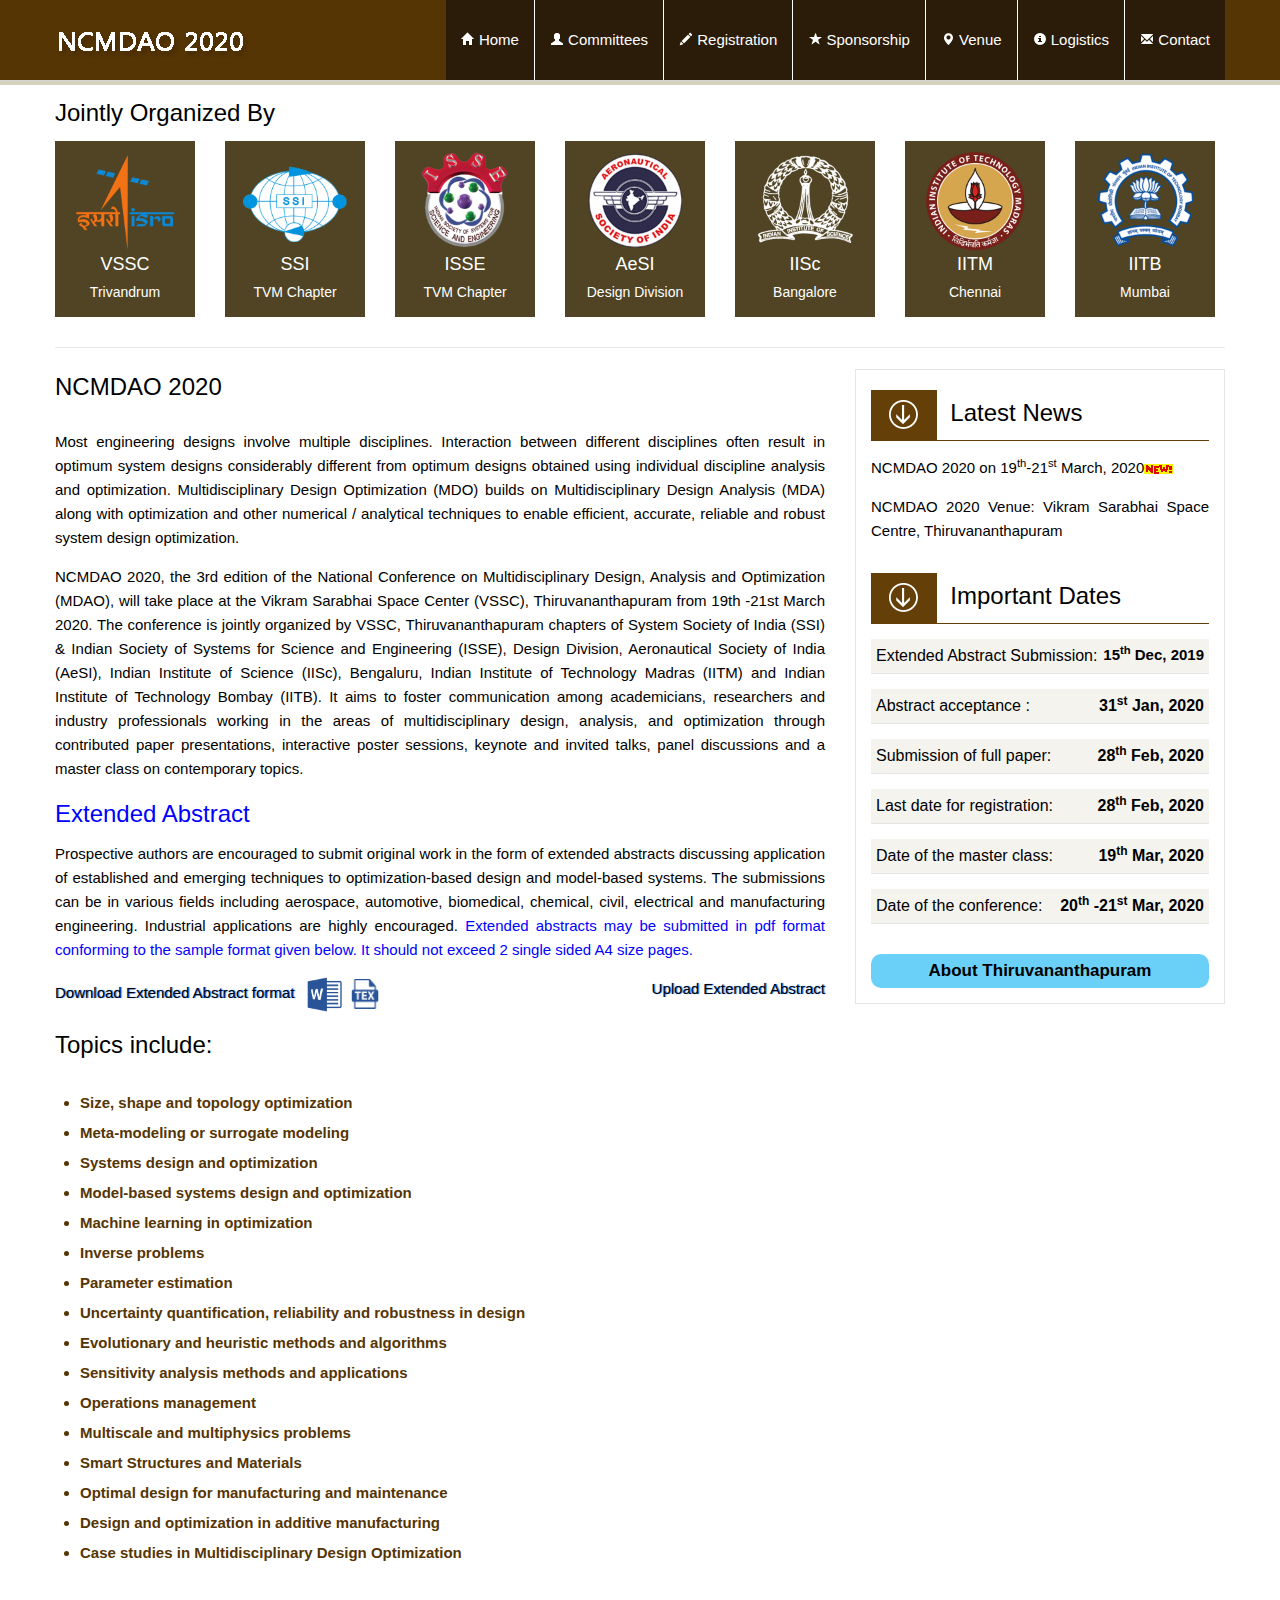
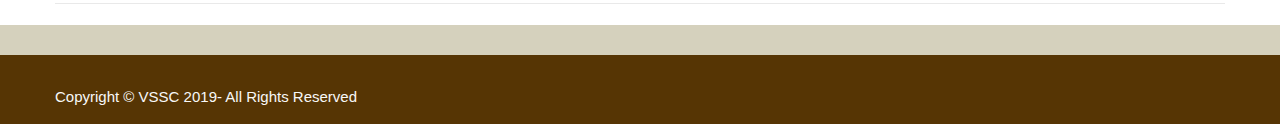
<file: index.html>
<!DOCTYPE html>
<html lang="en">

<head>
  <meta http-equiv="Content-Type" content="text/html; charset=utf-8" />
  <title>NCMDAO 2020</title>
  <meta name="viewport" content="width=device-width, initial-scale=1.0">
  <meta name="description" content="">
  <meta name="author" content="">

  <!-- styles -->
  <link href="assets/css/bootstrap.css" rel="stylesheet">
  <link href="assets/css/bootstrap-responsive.css" rel="stylesheet">
  <link href="assets/css/docs.css" rel="stylesheet">
  <link href="assets/css/prettyPhoto.css" rel="stylesheet">
  <link href="assets/js/google-code-prettify/prettify.css" rel="stylesheet">
  <link href="assets/css/nivo-slider.css" rel="stylesheet">
 
  <link href="assets/css/style.css" rel="stylesheet">
  <link href="assets/color/success.css" rel="stylesheet">

  <!-- fav and touch icons 
  <link rel="shortcut icon" href="assets/ico/favicon.ico">-->
  <link rel="apple-touch-icon-precomposed" sizes="144x144" href="assets/ico/apple-touch-icon-144-precomposed.png">
  <link rel="apple-touch-icon-precomposed" sizes="114x114" href="assets/ico/apple-touch-icon-114-precomposed.png">
  <link rel="apple-touch-icon-precomposed" sizes="72x72" href="assets/ico/apple-touch-icon-72-precomposed.png">
  <link rel="apple-touch-icon-precomposed" href="assets/ico/apple-touch-icon-57-precomposed.png">


 
</head>

<body>

  <div id="header"></div>
  <!-- end tagline -->

  <section id="maincontent">
    <div class="container">

      <div class="row">
	   
	  <h4 style="margin-left: 30px;">Jointly Organized By</h4>
	 
        <a href="https://www.vssc.gov.in" target="_blank"><div class="span13">
          <div class="well well-warning box" style="padding: 10px 0px 0.5px 0px;">
            <img src="assets/img/vssc.png" style="height: 100px;" alt="" />
            <h3 style="font-size: 18px;">VSSC<br><span style="font-size: 14px;">Trivandrum</span></h3>
            
          </div> 
        </div></a>

         <a href="http://www.sysi.org" target="_blank"><div class="span13">
          <div class="well well-warning box" style="padding: 10px 0px 0.5px 0px;">
            <img src="assets/img/SSI.png" style="height: 100px;" alt="" />
            <h3 style="font-size: 18px;">SSI<br><span style="font-size: 14px;">TVM Chapter</span></h3>
            
          </div>
        </div></a>
         
          <a href="http://www.isseindia.co.in" target="_blank"><div class="span13">
          <div class="well well-warning box" style="padding: 10px 0px 0.5px 0px;">
            <img src="assets/img/isse.png" style="height: 100px;" alt="" />
            <h3 style="font-size: 18px;">ISSE<br><span style="font-size: 14px;">TVM Chapter</span></h3>
            
          </div>
        </div></a>

        <a href="http://www.aerosocietyindia.in" target="_blank"><div class="span13">
          <div class="well well-warning box" style="padding: 10px 0px 0.5px 0px;">
            <img src="assets/img/aesi.png" style="height: 100px;" alt="" />
            <h3 style="font-size: 18px;">AeSI<br><span style="font-size: 14px;">Design Division</span></h3>
            
          </div>
        </div></a>

        <a href="https://www.iisc.ac.in" target="_blank"><div class="span13">
          <div class="well well-warning box" style="padding: 10px 0px 0.5px 0px;">
            <img src="assets/img/iise1.png" style="height: 100px;" alt="" />
            <h3 style="font-size: 18px;">IISc<br><span style="font-size: 14px;">Bangalore</span></h3>
            
          </div>
        </div></a>

        <a href="https://www.iitm.ac.in" target="_blank"><div class="span13">
          <div class="well well-warning box" style="padding: 10px 0px 0.5px 0px;">
            <img src="assets/img/iitm.png" style="height: 100px;" alt="" />
            <h3 style="font-size: 18px;">IITM<br><span style="font-size: 14px;">Chennai</span></h3>
            
          </div>
        </div></a>

         <a href="https://www.iitb.ac.in" target="_blank"><div class="span13">
          <div class="well well-warning box" style="padding: 10px 0px 0.5px 0px;">
            <img src="assets/img/iitb.png" style="height: 100px;" alt="" />
            <h3 style="font-size: 18px;">IITB<br><span style="font-size: 14px;">Mumbai</span></h3>
            
          </div>
        </div></a>
      </div>

      <!-- divider -->
      <div class="row">
        <div class="span12">
          <div class="divider"></div>
        </div>
      </div>
      <!-- end divider -->

    </div>  
  </section>

  
  
  <section id="maincontent">
    <div class="container">
      <div class="row">

        <div class="span8">
          


          <!-- start article 3 -->
          <article class="blog-post">
            <div class="tooltip-demo headline">
              <h4>NCMDAO 2020</h4>
             
            </div>
                    
           
		  <div class="clearfix"></div>
            <p>Most engineering designs involve multiple disciplines. Interaction between different disciplines often result in optimum system designs considerably different from
optimum designs obtained using individual discipline analysis and optimization. Multidisciplinary Design Optimization (MDO) builds on Multidisciplinary Design
Analysis (MDA) along with optimization and other numerical / analytical techniques to enable efficient, accurate, reliable and robust system design optimization.
              </p>
			  <p>NCMDAO 2020, the 3rd edition of the National Conference on Multidisciplinary Design, Analysis and Optimization (MDAO), will take place at the Vikram
Sarabhai Space Center (VSSC), Thiruvananthapuram from 19th -21st March 2020. The conference is jointly organized by VSSC, Thiruvananthapuram chapters of
System Society of India (SSI) & Indian Society of Systems for Science and Engineering (ISSE), Design Division, Aeronautical Society of India (AeSI), Indian
Institute of Science (IISc), Bengaluru, Indian Institute of Technology Madras (IITM) and Indian Institute of Technology Bombay (IITB). It aims to foster
communication among academicians, researchers and industry professionals working in the areas of multidisciplinary design, analysis, and optimization through
contributed paper presentations, interactive poster sessions, keynote and invited talks, panel discussions and a master class on contemporary topics.</p>
 </article>
          <!-- end article 3 -->

<div class="tooltip-demo headline">
              <h4 style="color: blue;">Extended Abstract</h4>             
            </div>           
            <div class="clearfix"></div>

			  <p>Prospective authors are encouraged to submit original work in the form of extended abstracts discussing application of established and emerging techniques to optimization-based design and model-based systems.
 The submissions can be in various fields including aerospace, automotive, biomedical, chemical, civil, electrical and manufacturing engineering. 
Industrial applications are highly encouraged. <span style="color: blue;">Extended abstracts may be submitted in pdf format conforming to the sample format given below. It should not exceed 2 single sided A4 size pages.</span> </p>
            
          </p>
        <div style="display: inline-block; width: 100%;"><p><span style="text-align: left; text-shadow: 1px 0px 1px #0078ff;">Download Extended Abstract format&nbsp;&nbsp;&nbsp;<a href="assets/download/ncmdao2020_abstract_template.doc" title=".doc format" ><img src="assets/img/wordicon.png" style="width: 35px; height: 35px;"></a>&nbsp;&nbsp;<a href="assets/download/ncmdao2020_abstract_template.tex" title=".tex format"><img src="assets/img/texicon.png" style="width: 30px; height: 30px;"></a></span>
<span style="text-align: right; text-shadow: 1px 0px 1px #0078ff; color: black; float: right;"><a href="https://easychair.org/conferences/?conf=ncmdao2020" style="color: black;" target="_blank">Upload Extended Abstract</a></span></p></div>

<div class="tooltip-demo headline">
              <h4>Topics include:</h4>             
            </div>           
            <div class="clearfix"></div>
			<p><ul style="font-weight: bold; color: #563504;"><li style="line-height: 30px;">Size, shape and topology optimization</li>
			<li style="line-height: 30px;">Meta-modeling or surrogate modeling</li>
			<li style="line-height: 30px;">Systems design and optimization</li>
			<li style="line-height: 30px;">Model-based systems design and optimization</li>
			<li style="line-height: 30px;">Machine learning in optimization</li>
			<li style="line-height: 30px;">Inverse problems</li>
			<li style="line-height: 30px;">Parameter estimation</li>
			<li style="line-height: 30px;">Uncertainty quantification, reliability and robustness in design</li>
			<li style="line-height: 30px;">Evolutionary and heuristic methods and algorithms</li>
			<li style="line-height: 30px;">Sensitivity analysis methods and applications</li>
			<li style="line-height: 30px;">Operations management</li>
			<li style="line-height: 30px;">Multiscale and multiphysics problems</li>
			<li style="line-height: 30px;">Smart Structures and Materials</li>
			<li style="line-height: 30px;">Optimal design for manufacturing and maintenance</li>
			<li style="line-height: 30px;">Design and optimization in additive manufacturing</li>
			<li style="line-height: 30px;">Case studies in Multidisciplinary Design Optimization</li></ul>
         </p>
        </div>

       <div id="sidebar"></div>

      </div>
    </div>
  </section>
  
  
  

  <div id="footer"></div>

 
<!-- <script src="https://code.jquery.com/jquery-3.4.1.js"></script> -->
  <script src="assets/js/jquery-1.8.2.min.js"></script>
  <script src="assets/js/jquery.easing.1.3.js"></script>
  <script src="assets/js/google-code-prettify/prettify.js"></script>
  <script src="assets/js/modernizr.js"></script>
  <script src="assets/js/bootstrap.js"></script>
  <script src="assets/js/jquery.elastislide.js"></script>
  <script src="assets/js/jquery.flexslider.js"></script>
  <script src="assets/js/jquery.prettyPhoto.js"></script>
  <script src="assets/js/application.js"></script>
  <script src="assets/js/nivo/jquery.nivo.slider.js"></script>
  <script src="assets/js/nivo/setting.js"></script>
  <script src="assets/js/hover/jquery-hover-effect.js"></script>
  <script src="assets/js/hover/setting.js"></script>

  <!-- Template Custom JavaScript File -->
  <script src="assets/js/custom.js"></script><script> 
    $(function(){
      $("#header").load("header.html"); 
      $("#sidebar").load("sidebar.html"); 
      $("#footer").load("footer.html"); 
    });
  </script>


</body>

</html>
</file>
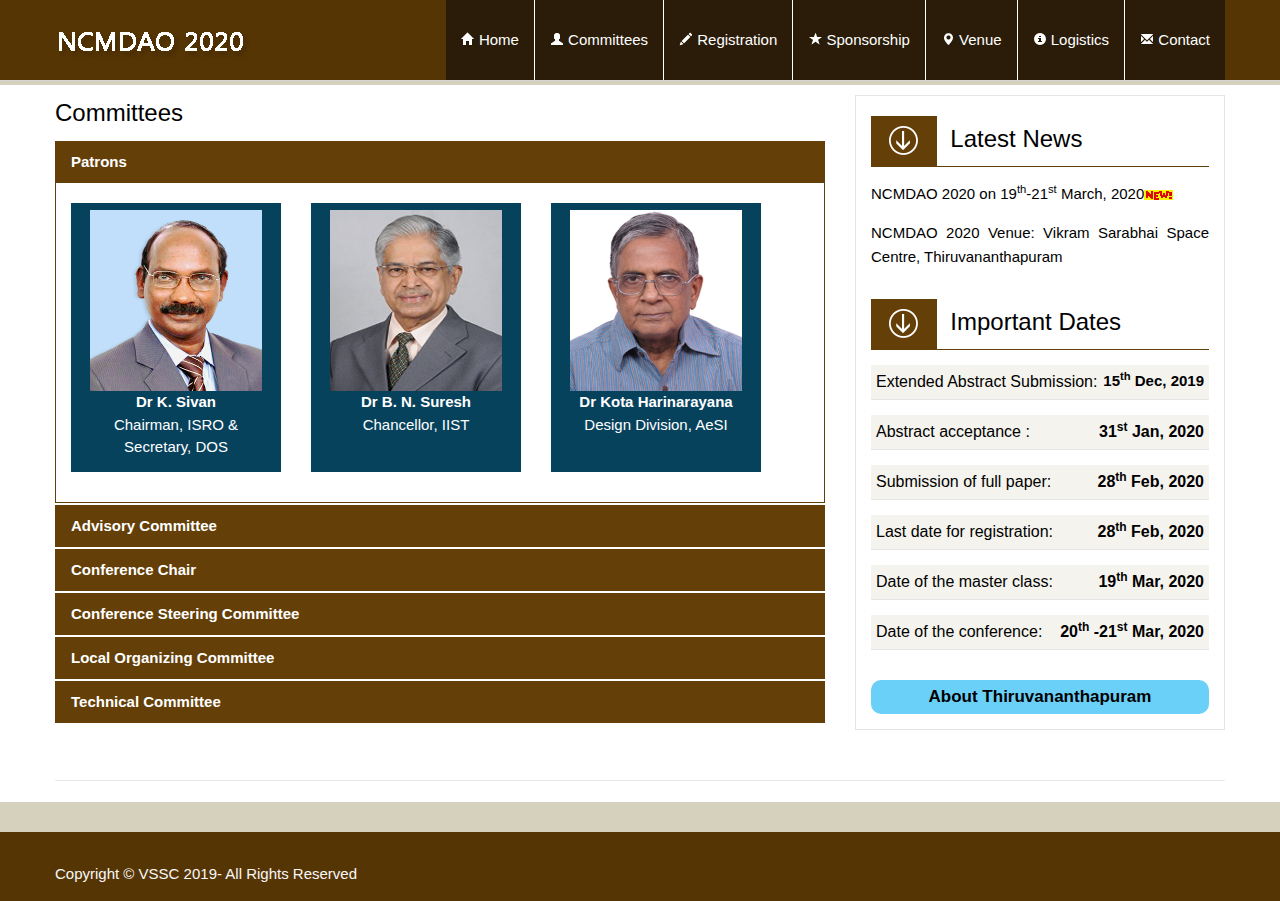
<file: committee.html>
<!DOCTYPE html>
<html lang="en">

<head>
  <meta http-equiv="Content-Type" content="text/html; charset=utf-8" />
  <title>NCMDAO 2020</title>
  <meta name="viewport" content="width=device-width, initial-scale=1.0">
  <meta name="description" content="">
  <meta name="author" content="">

  <!-- styles -->
  <link href="assets/css/bootstrap.css" rel="stylesheet">
  <link href="assets/css/bootstrap-responsive.css" rel="stylesheet">
  <link href="assets/css/docs.css" rel="stylesheet">
  <link href="assets/css/prettyPhoto.css" rel="stylesheet">
  <link href="assets/js/google-code-prettify/prettify.css" rel="stylesheet">
  <link href="assets/css/nivo-slider.css" rel="stylesheet">
 
  <link href="assets/css/style.css" rel="stylesheet">
  <link href="assets/color/success.css" rel="stylesheet">

  <!-- fav and touch icons 
  <link rel="shortcut icon" href="assets/ico/favicon.ico">-->
  <link rel="apple-touch-icon-precomposed" sizes="144x144" href="assets/ico/apple-touch-icon-144-precomposed.png">
  <link rel="apple-touch-icon-precomposed" sizes="114x114" href="assets/ico/apple-touch-icon-114-precomposed.png">
  <link rel="apple-touch-icon-precomposed" sizes="72x72" href="assets/ico/apple-touch-icon-72-precomposed.png">
  <link rel="apple-touch-icon-precomposed" href="assets/ico/apple-touch-icon-57-precomposed.png">

 </head>

<body>

  <div id="header"></div>

  <!-- end tagline -->

  <section id="maincontent">
    <div class="container">
      <div class="row">

        <div class="span8">
          <h4>Committees</h4>
          <div class="accordion" id="accordion2">
            <div class="accordion-group">
              <div class="accordion-heading">
                <a class="accordion-toggle" data-toggle="collapse" data-parent="#accordion2" href="#collapseOne">
						Patrons
					  </a>
              </div>
              <div id="collapseOne" class="accordion-body collapse in">
                <div class="accordion-inner">
                  
				  
				  
		 <div class="row">

        <div class="span0">
          <div class="well well-warning box" style="background: #07425d; padding-bottom: 3px; padding-top: 7px;">
            <img src="assets/img/personnel/drksivan.png" alt="" />
            <h3 style="font-size: 15px;"><strong>Dr K. Sivan</strong><br>Chairman, ISRO & Secretary, DOS</h3>
            
          </div>
        </div>
        <div class="span0">
          <div class="well well-warning box" style="background: #07425d; padding-bottom: 3px; padding-top: 7px;">
            <img src="assets/img/personnel/drbnsuresh.png" alt="" />
            <h3 style="font-size: 15px;"><strong>Dr B. N. Suresh</strong><br>Chancellor, IIST<br>&nbsp; </h3>
            
          </div>
        </div>
        <div class="span0">
          <div class="well well-warning box" style="background: #07425d; padding-bottom: 3px; padding-top: 7px;">
            <img src="assets/img/personnel/drkotaharinarayana.png" alt="" />
            <h3 style="font-size: 15px;"><strong>Dr Kota Harinarayana</strong><br>Design Division, AeSI<br>&nbsp; </h3>
            
          </div>
        </div>
        
      </div>  
	  
	  
	  
	  
                </div>
              </div>
            </div>
			<div class="accordion-group">
              <div class="accordion-heading">
                <a class="accordion-toggle" data-toggle="collapse" data-parent="#accordion2" href="#collapseTwo">
						Advisory Committee
					  </a>
              </div>
              <div id="collapseTwo" class="accordion-body collapse">
                <div class="accordion-inner">
				  <p><div><i class="icon-user icon-black"></i> Shri. S. Somanath, Director, VSSC          <b>(Chair)</b></div>
				     <div><i class="icon-user icon-black"></i> Dr A. R. Upadhyay, Ex. Director, NAL</div>
					 <div><i class="icon-user icon-black"></i> Dr V. K. Dadhwal, Director, IIST</div>
					 <div><i class="icon-user icon-black"></i> Shri. P. Kunhikrishnan, Director, URSC</div>
					 <div><i class="icon-user icon-black"></i> Dr V. Narayanan, Director, LPSC</div>
					 <div><i class="icon-user icon-black"></i> Shri. T. Mookiah, Director, IPRC</div>
					 <div><i class="icon-user icon-black"></i> Shri. D. Sam Dayala Dev, Director, IISU</div>
					 <div><i class="icon-user icon-black"></i> Dr V. Adimurthy, Hon. Distinguished Professor, ISRO</div>
					 <div><i class="icon-user icon-black"></i> Prof. Ashok Belegundu, Penn State University</div>
					 <div><i class="icon-user icon-black"></i> Prof. Kalyanmony Deb, MSU, USA</div>
					 <div><i class="icon-user icon-black"></i> Dr Somanath Nagendra, Pratt and Whitney, USA</div>
					 <div><i class="icon-user icon-black"></i> Prof. Gopal Shevare, Professor (Rtd.) IIT-Bombay</div>
					 <div><i class="icon-user icon-black"></i> Prof. G. N. Vanderplaats, VR&D</div>
					 <div><i class="icon-user icon-black"></i> Prof. Rafael Haftka, Florida, USA</div>
					 <div><i class="icon-user icon-black"></i> Prof. K. Sudhakar , Professor (Rtd.) IIT-Bombay</div>
					 <div><i class="icon-user icon-black"></i> Prof. Balaji Chakravarthy, IIT-Madras</div>
					 <div><i class="icon-user icon-black"></i> Prof. H.K.Narahari, RUAS</div>
					 <div><i class="icon-user icon-black"></i> Prof. G. K. Ananthasuresh, IISc</div>
					 <div><i class="icon-user icon-black"></i> Shri. M. Narayanan Namboodiripad, VSSC          <b>(Member Secretary)</b></div>
					 </p>
                  
                </div>
              </div>
            </div>


           <div class="accordion-group">
              <div class="accordion-heading">
                <a class="accordion-toggle" data-toggle="collapse" data-parent="#accordion2" href="#collapseThree">
						Conference Chair
					  </a>
              </div>
              <div id="collapseThree" class="accordion-body collapse">
                <div class="accordion-inner">
                  <p>
					 <div><i class="icon-user icon-black"></i> Dr Ravi Salagame, APTIV, Bengaluru</b></div>
					 				
					 </p>
                </div>
              </div>
            </div>




            <div class="accordion-group">
              <div class="accordion-heading">
                <a class="accordion-toggle" data-toggle="collapse" data-parent="#accordion2" href="#collapseSix">
						Conference Steering Committee
					  </a>
              </div>
              <div id="collapseSix" class="accordion-body collapse">
                <div class="accordion-inner">
                  <p>
					 <div><i class="icon-user icon-black"></i> Prof. K. Sudhakar, Professor (Rtd.), IIT-Bombay          <b>(Chair)</b></div>
					 <div><i class="icon-user icon-black"></i> Shri. M. V. Dhekane, IIST</div>
					 <div><i class="icon-user icon-black"></i> Shri. V. Kishornath, VSSC</div>
					 <div><i class="icon-user icon-black"></i> Shri. M. Narayanan Namboodiripad, VSSC</div>
					 <div><i class="icon-user icon-black"></i> Prof. Kurian Issac, IIST</div>
					 <div><i class="icon-user icon-black"></i> Dr V. Ashok, VSSC</div>
					 <div><i class="icon-user icon-black"></i> Shri. R. Paramasivam , VSSC</div>
					 <div><i class="icon-user icon-black"></i> Shri. Narayanamoorthy, RCI</div>
					 <div><i class="icon-user icon-black"></i> Prof. Indira Narayanaswamy, RUAS</div>
					 <div><i class="icon-user icon-black"></i> Dr Pankaj Priyadarshi, VSSC</div>
					 <div><i class="icon-user icon-black"></i> Prof. Palaniappan Ramu, IIT-Madras</div>
					 <div><i class="icon-user icon-black"></i> Shri. Vinay Ramanath, Siemens</div>
					 <div><i class="icon-user icon-black"></i> Dr Jayaraman, Rolls Royce</div>
					 <div><i class="icon-user icon-black"></i> Dr Ravi Salagame, Aptiv, Bengaluru</div>
					 <div><i class="icon-user icon-black"></i> Prof. G. K. Ananthasuresh, IISc          <b>(Member Secretary)</b></div>
				
					 </p>
                </div>
              </div>
            </div>
            <div class="accordion-group">
              <div class="accordion-heading">
                <a class="accordion-toggle" data-toggle="collapse" data-parent="#accordion2" href="#collapseFour">
						Local Organizing Committee
					  </a>
              </div>
              <div id="collapseFour" class="accordion-body collapse">
                <div class="accordion-inner">
                  <p>
					 <div><i class="icon-user icon-black"></i> Shri. M. Narayanan Namboodiripad, VSSC,          <b>(Chair)</b></div>
					 <div><i class="icon-user icon-black"></i> Shri. S. Hemachandran, IISU</div>
					 <div><i class="icon-user icon-black"></i> Shri. S. R. Vijayamohanakumar, VSSC</div>
					 <div><i class="icon-user icon-black"></i> Shri. D. S. Antuvan, VSSC</div>
					 <div><i class="icon-user icon-black"></i> Shri. R. Paramasivam, VSSC</div>
					 <div><i class="icon-user icon-black"></i> Shri. Abhay Kumar, VSSC</div>
					 <div><i class="icon-user icon-black"></i> Shri. B. Prasennakumar, VSSC</div>
					 <div><i class="icon-user icon-black"></i> Dr U. P. Rajeev , VSSC</div>
					 <div><i class="icon-user icon-black"></i> Shri. Baby Sebastian, VSSC</div>
					 <div><i class="icon-user icon-black"></i> Prof. Manoj T Nair, IIST</div>
					 <div><i class="icon-user icon-black"></i> Dr Pankaj Priyadarshi, VSSC</div>
					 <div><i class="icon-user icon-black"></i> Smt. V. Jayanthi, VSSC</div>
					 <div><i class="icon-user icon-black"></i> Shri. Naveen Kumar, VSSC</div>
					 <div><i class="icon-user icon-black"></i> Shri. B. Biju Prasad, VSSC</div>
					 <div><i class="icon-user icon-black"></i> Smt. A. Sreelatha, VSSC</div>
					 <div><i class="icon-user icon-black"></i> Smt. A. R. Rekha, IISU</div>
					 <div><i class="icon-user icon-black"></i> Shri. Baiju Issac, LPSC</div>
					 <div><i class="icon-user icon-black"></i> Shri. S. Sivasubramony, IISU</div>
					 <div><i class="icon-user icon-black"></i> Prof. Devendra Ghate, IIST</div>
					 <div><i class="icon-user icon-black"></i> Shri. R. Sivanandan, VSSC</div>
					 <div><i class="icon-user icon-black"></i> Shri. Rakesh Kumar, ADE</div>
					 <div><i class="icon-user icon-black"></i> Shri. A. E. Perumal, VSSC          <b>(Member Secretary)</b></div>
					 </p>
                </div>
              </div>
            </div>
          <div class="accordion-group">
              <div class="accordion-heading">
                <a class="accordion-toggle" data-toggle="collapse" data-parent="#accordion2" href="#collapseFive">
						Technical Committee
					  </a>
              </div>
              <div id="collapseFive" class="accordion-body collapse">
                <div class="accordion-inner">
                  <p>
					 <div><i class="icon-user icon-black"></i> Dr Pankaj Priyadarshi, VSSC          <b>(Chair)</b></div>
					 <div><i class="icon-user icon-black"></i> Prof. Salil Kulkarni, IIT-B          <b>(Co-chair)</b></div>
					 <div><i class="icon-user icon-black"></i> Prof. R. K.Pant, IIT-B</div>
					 <div><i class="icon-user icon-black"></i> Dr Santosh Koruthu, ADA</div>
					 <div><i class="icon-user icon-black"></i> Prof. R.V. Ramanan, IIST</div>
					 <div><i class="icon-user icon-black"></i> Prof. Sam K Zachariah, IIST</div>
					 <div><i class="icon-user icon-black"></i> Dr U. P. Rajeev, VSSC</div>
					 <div><i class="icon-user icon-black"></i> Prof. Dhish Saxena, IIT-Roorkee</div>
					 <div><i class="icon-user icon-black"></i> Dr Prajwal, DLR</div>
					 <div><i class="icon-user icon-black"></i> Dr Shankar Venogopal, MRV, Chennai</div>
					 <div><i class="icon-user icon-black"></i> Prof. Srikari, RUAS</div>
					 <div><i class="icon-user icon-black"></i> Dr Sesha Gundavarapu, Siemens, Bengaluru</div>
					 <div><i class="icon-user icon-black"></i> Dr Gajanan Raiker, VR&D</div>
					 <div><i class="icon-user icon-black"></i> Dr P. Sreelatha , VSSC          <b>(Member Secretary)</b></div>
					 
					 </p>
                </div>
              </div>
            </div> 
          </div>
		  
		  
		  
		  
		  
        </div>
		
		
<div id="sidebar"></div>
      </div>
    </div>
  </section>
  
  
  

 <div id="footer"></div>

  <script src="assets/js/jquery-1.8.2.min.js"></script>
  <script src="assets/js/jquery.easing.1.3.js"></script>
  <script src="assets/js/google-code-prettify/prettify.js"></script>
  <script src="assets/js/modernizr.js"></script>
  <script src="assets/js/bootstrap.js"></script>
  <script src="assets/js/jquery.elastislide.js"></script>
  <script src="assets/js/jquery.flexslider.js"></script>
  <script src="assets/js/jquery.prettyPhoto.js"></script>
  <script src="assets/js/application.js"></script>
  <script src="assets/js/nivo/jquery.nivo.slider.js"></script>
  <script src="assets/js/nivo/setting.js"></script>
  <script src="assets/js/hover/jquery-hover-effect.js"></script>
  <script src="assets/js/hover/setting.js"></script>

  <!-- Template Custom JavaScript File -->
  <script src="assets/js/custom.js"></script>
<script> 
    $(function(){
      $("#header").load("header.html"); 
      $("#sidebar").load("sidebar.html"); 
      $("#footer").load("footer.html"); 
    });
 </script>

</body>

</html>
</file>
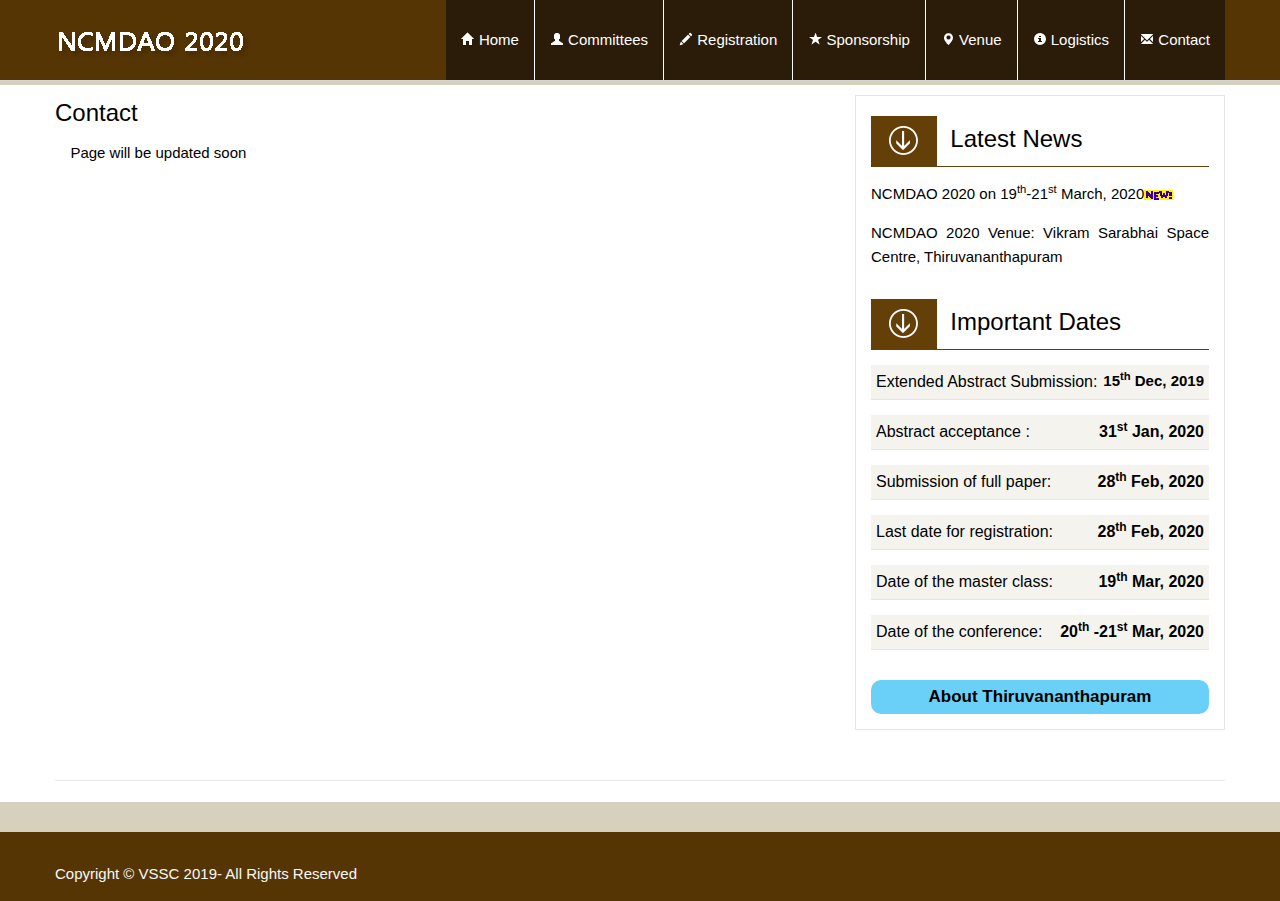
<file: contact.html>
<!DOCTYPE html>
<html lang="en">

<head>
  <meta http-equiv="Content-Type" content="text/html; charset=utf-8" />
  <title>NCMDAO 2020</title>
  <meta name="viewport" content="width=device-width, initial-scale=1.0">
  <meta name="description" content="">
  <meta name="author" content="">

  <!-- styles -->
  <link href="assets/css/bootstrap.css" rel="stylesheet">
  <link href="assets/css/bootstrap-responsive.css" rel="stylesheet">
  <link href="assets/css/docs.css" rel="stylesheet">
  <link href="assets/css/prettyPhoto.css" rel="stylesheet">
  <link href="assets/js/google-code-prettify/prettify.css" rel="stylesheet">
  <link href="assets/css/nivo-slider.css" rel="stylesheet">
 
  <link href="assets/css/style.css" rel="stylesheet">
  <link href="assets/color/success.css" rel="stylesheet">

  <!-- fav and touch icons 
  <link rel="shortcut icon" href="assets/ico/favicon.ico">-->
  <link rel="apple-touch-icon-precomposed" sizes="144x144" href="assets/ico/apple-touch-icon-144-precomposed.png">
  <link rel="apple-touch-icon-precomposed" sizes="114x114" href="assets/ico/apple-touch-icon-114-precomposed.png">
  <link rel="apple-touch-icon-precomposed" sizes="72x72" href="assets/ico/apple-touch-icon-72-precomposed.png">
  <link rel="apple-touch-icon-precomposed" href="assets/ico/apple-touch-icon-57-precomposed.png">

  <!-- =======================================================
    Theme Name: Scaffold
    Theme URL: https://bootstrapmade.com/scaffold-bootstrap-metro-style-template/
    Author: BootstrapMade.com
    Author URL: https://bootstrapmade.com
  ======================================================= -->
</head>

<body>

 <div id="header"></div>

 

  <!-- end tagline -->

  <section id="maincontent">
    <div class="container">
      <div class="row">

        <div class="span8">
          <h4>Contact</h4>
		
		<!--  
	     <div class="row">
             <div class="span8">
			 <div style="width: 80%; background: #fbea72; border-radius: 10px; margin: 0 auto; padding: 7px 15px 7px 15px; margin-bottom: 3px;">Platinum<span style="float: right;">Rs.3 Lakhs</span></div>
			 <div style="width: 80%; background: #fbea72; border-radius: 10px; margin: 0 auto; padding: 7px 15px 7px 15px; margin-bottom: 3px;">Gold<span style="float: right;">Rs.2 Lakhs</span></div>
			 <div style="width: 80%; background: #fbea72; border-radius: 10px; margin: 0 auto; padding: 7px 15px 7px 15px; margin-bottom: 3px;">Silver<span style="float: right;">Rs.1 Lakhs</span></div>
	     </div>
			 
             </div>	<br>-->
             <div class="row">
             <div class="span8">
	        <div style="width: 96%; margin: 0 auto;"><p>Page will be updated soon</p>
</div>
	     </div>
             </div> 


 



        </div>
		
		

       <div id="sidebar"></div>
      </div>
    </div>
  </section>
  
  
  

  <div id="footer"></div>


  <script src="assets/js/jquery-1.8.2.min.js"></script>
  <script src="assets/js/jquery.easing.1.3.js"></script>
  <script src="assets/js/google-code-prettify/prettify.js"></script>
  <script src="assets/js/modernizr.js"></script>
  <script src="assets/js/bootstrap.js"></script>
  <script src="assets/js/jquery.elastislide.js"></script>
  <script src="assets/js/jquery.flexslider.js"></script>
  <script src="assets/js/jquery.prettyPhoto.js"></script>
  <script src="assets/js/application.js"></script>
  <script src="assets/js/nivo/jquery.nivo.slider.js"></script>
  <script src="assets/js/nivo/setting.js"></script>
  <script src="assets/js/hover/jquery-hover-effect.js"></script>
  <script src="assets/js/hover/setting.js"></script>

  <!-- Template Custom JavaScript File -->
  <script src="assets/js/custom.js"></script>

<script> 
    $(function(){
      $("#header").load("header.html"); 
      $("#sidebar").load("sidebar.html"); 
      $("#footer").load("footer.html"); 
    });
 </script>

</body>

</html>
</file>
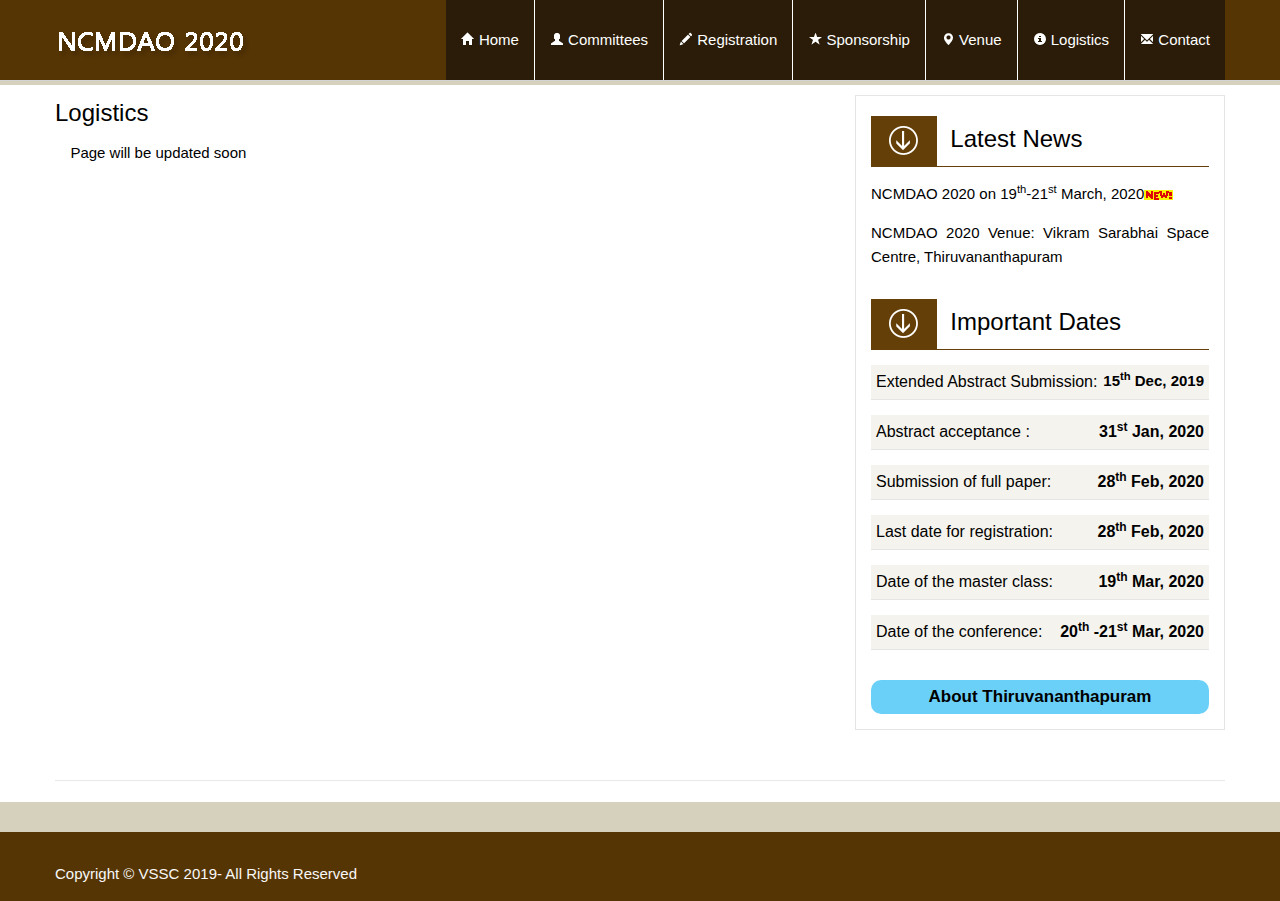
<file: logistics.html>
<!DOCTYPE html>
<html lang="en">

<head>
  <meta http-equiv="Content-Type" content="text/html; charset=utf-8" />
  <title>NCMDAO 2020</title>
  <meta name="viewport" content="width=device-width, initial-scale=1.0">
  <meta name="description" content="">
  <meta name="author" content="">

  <!-- styles -->
  <link href="assets/css/bootstrap.css" rel="stylesheet">
  <link href="assets/css/bootstrap-responsive.css" rel="stylesheet">
  <link href="assets/css/docs.css" rel="stylesheet">
  <link href="assets/css/prettyPhoto.css" rel="stylesheet">
  <link href="assets/js/google-code-prettify/prettify.css" rel="stylesheet">
  <link href="assets/css/nivo-slider.css" rel="stylesheet">
 
  <link href="assets/css/style.css" rel="stylesheet">
  <link href="assets/color/success.css" rel="stylesheet">

  <!-- fav and touch icons 
  <link rel="shortcut icon" href="assets/ico/favicon.ico">-->
  <link rel="apple-touch-icon-precomposed" sizes="144x144" href="assets/ico/apple-touch-icon-144-precomposed.png">
  <link rel="apple-touch-icon-precomposed" sizes="114x114" href="assets/ico/apple-touch-icon-114-precomposed.png">
  <link rel="apple-touch-icon-precomposed" sizes="72x72" href="assets/ico/apple-touch-icon-72-precomposed.png">
  <link rel="apple-touch-icon-precomposed" href="assets/ico/apple-touch-icon-57-precomposed.png">

 </head>

<body>

  <div id="header"></div>

 

  <!-- end tagline -->

  <section id="maincontent">
    <div class="container">
      <div class="row">

        <div class="span8">
          <h4>Logistics</h4>
		
		<!--  
	     <div class="row">
             <div class="span8">
			 <div style="width: 80%; background: #fbea72; border-radius: 10px; margin: 0 auto; padding: 7px 15px 7px 15px; margin-bottom: 3px;">Platinum<span style="float: right;">Rs.3 Lakhs</span></div>
			 <div style="width: 80%; background: #fbea72; border-radius: 10px; margin: 0 auto; padding: 7px 15px 7px 15px; margin-bottom: 3px;">Gold<span style="float: right;">Rs.2 Lakhs</span></div>
			 <div style="width: 80%; background: #fbea72; border-radius: 10px; margin: 0 auto; padding: 7px 15px 7px 15px; margin-bottom: 3px;">Silver<span style="float: right;">Rs.1 Lakhs</span></div>
	     </div>
			 
             </div>	<br>-->
             <div class="row">
             <div class="span8">
	        <div style="width: 96%; margin: 0 auto;"><p>Page will be updated soon</p>
</div>
	     </div>
             </div> 


 



        </div>
		
		

        <div id="sidebar"></div>

      </div>
    </div>
  </section>
  
  
  

 <div id="footer"></div>

  <script src="assets/js/jquery-1.8.2.min.js"></script>
  <script src="assets/js/jquery.easing.1.3.js"></script>
  <script src="assets/js/google-code-prettify/prettify.js"></script>
  <script src="assets/js/modernizr.js"></script>
  <script src="assets/js/bootstrap.js"></script>
  <script src="assets/js/jquery.elastislide.js"></script>
  <script src="assets/js/jquery.flexslider.js"></script>
  <script src="assets/js/jquery.prettyPhoto.js"></script>
  <script src="assets/js/application.js"></script>
  <script src="assets/js/nivo/jquery.nivo.slider.js"></script>
  <script src="assets/js/nivo/setting.js"></script>
  <script src="assets/js/hover/jquery-hover-effect.js"></script>
  <script src="assets/js/hover/setting.js"></script>

  <!-- Template Custom JavaScript File -->
  <script src="assets/js/custom.js"></script>

<script> 
    $(function(){
      $("#header").load("header.html"); 
      $("#sidebar").load("sidebar.html"); 
      $("#footer").load("footer.html"); 
    });
 </script>

</body>

</html>
</file>
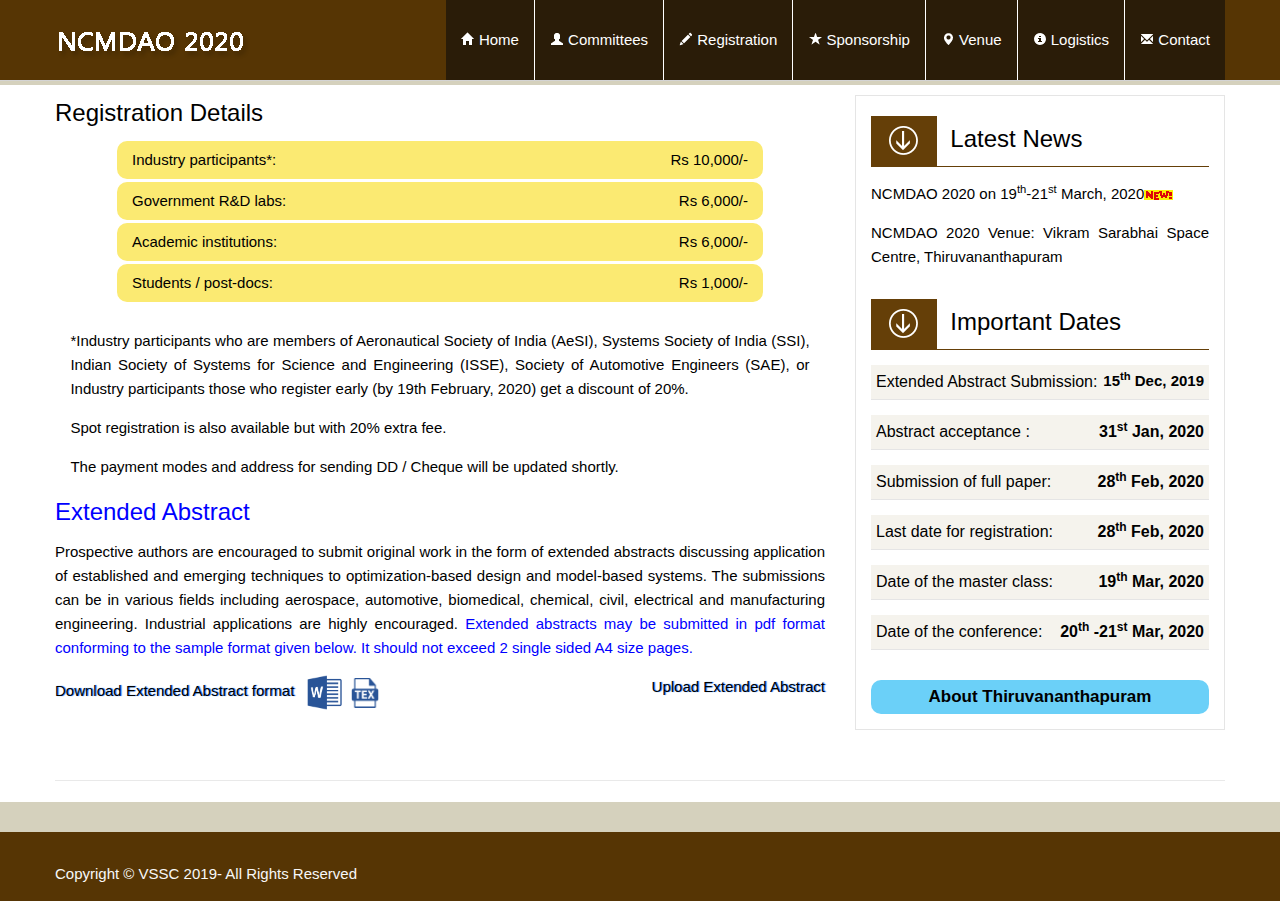
<file: registration.html>
<!DOCTYPE html>
<html lang="en">

<head>
  <meta http-equiv="Content-Type" content="text/html; charset=utf-8" />
  <title>NCMDAO 2020</title>
  <meta name="viewport" content="width=device-width, initial-scale=1.0">
  <meta name="description" content="">
  <meta name="author" content="">

  <!-- styles -->
  <link href="assets/css/bootstrap.css" rel="stylesheet">
  <link href="assets/css/bootstrap-responsive.css" rel="stylesheet">
  <link href="assets/css/docs.css" rel="stylesheet">
  <link href="assets/css/prettyPhoto.css" rel="stylesheet">
  <link href="assets/js/google-code-prettify/prettify.css" rel="stylesheet">
  <link href="assets/css/nivo-slider.css" rel="stylesheet">
 
  <link href="assets/css/style.css" rel="stylesheet">
  <link href="assets/color/success.css" rel="stylesheet">

  <!-- fav and touch icons 
  <link rel="shortcut icon" href="assets/ico/favicon.ico">-->
  <link rel="apple-touch-icon-precomposed" sizes="144x144" href="assets/ico/apple-touch-icon-144-precomposed.png">
  <link rel="apple-touch-icon-precomposed" sizes="114x114" href="assets/ico/apple-touch-icon-114-precomposed.png">
  <link rel="apple-touch-icon-precomposed" sizes="72x72" href="assets/ico/apple-touch-icon-72-precomposed.png">
  <link rel="apple-touch-icon-precomposed" href="assets/ico/apple-touch-icon-57-precomposed.png">

  </head>

<body>

  <div id="header"></div>


 

  <!-- end tagline -->

  <section id="maincontent">
    <div class="container">
      <div class="row">

        <div class="span8">
          <h4>Registration Details</h4>
		<!--  
		  <center>
		  <table style="width: 90%;">
		  <tr><td>Industry participants*:</td><td>Rs 10,000/-</td></tr>
		
		  <tr><td>Government R&D labs:</td><td>Rs 6,000/-</td></tr>
		  <tr><td>Academic institutions:</td><td>Rs 6,000/-</td></tr>
		  <tr><td>Students / post-docs:</td><td>Rs 1,000/-</td></tr>
		  </table>
		  </center>
         	  
		 <div class="row">
             <div class="span4">Industry participants*:</div>
			 <div class="span4">Rs 10,000/-</div>
		 </div>
		 <div class="row">
             <div class="span4">Government R&D labs:</div>
			 <div class="span4">Rs 6,000/-</div>
		 </div>
		 <div class="row">
             <div class="span4">Academic institutions:</div>
			 <div class="span4">Rs 6,000/-</div>
		 </div>
		 <div class="row">
             <div class="span4">Students / post-docs:</div>
			 <div class="span4">Rs 1,000/-</div>
		 </div>-->
		  
	     <div class="row">
             <div class="span8">
			 <div style="width: 80%; background: #fbea72; border-radius: 10px; margin: 0 auto; padding: 7px 15px 7px 15px; margin-bottom: 3px;">Industry participants*:<span style="float: right;">Rs 10,000/-</span></div>
			 <div style="width: 80%; background: #fbea72; border-radius: 10px; margin: 0 auto; padding: 7px 15px 7px 15px; margin-bottom: 3px;">Government R&D labs:<span style="float: right;">Rs 6,000/-</span></div>
			 <div style="width: 80%; background: #fbea72; border-radius: 10px; margin: 0 auto; padding: 7px 15px 7px 15px; margin-bottom: 3px;">Academic institutions:<span style="float: right;">Rs 6,000/-</span></div>
			 <div style="width: 80%; background: #fbea72; border-radius: 10px; margin: 0 auto; padding: 7px 15px 7px 15px; margin-bottom: 3px;">Students / post-docs:<span style="float: right;">Rs 1,000/-</span></div>
	     </div>
			 
             </div>	<br>
             <div class="row">
             <div class="span8">
	        <div style="width: 96%; margin: 0 auto;"><p>*Industry participants who are
members of Aeronautical Society of
India (AeSI), Systems Society of
India (SSI), Indian Society of
Systems for Science and Engineering
(ISSE), Society of Automotive
Engineers (SAE), or Industry
participants those who register early
(by 19th February, 2020) get a
discount of 20%.</p>

<p>Spot registration is also available but
with 20% extra fee.</p>
<p>The payment modes and address for
sending DD / Cheque will be updated shortly.</p>
</div>
	     </div>
             </div>  

 <div class="row">
             <div class="span8">

<div class="tooltip-demo headline">
              <h4 style="color: blue;">Extended Abstract</h4>             
            </div>           
            <div class="clearfix"></div>

			  <p>Prospective authors are encouraged to submit original work in the form of extended abstracts discussing application of established and emerging techniques to optimization-based design and model-based systems.
 The submissions can be in various fields including aerospace, automotive, biomedical, chemical, civil, electrical and manufacturing engineering. 
Industrial applications are highly encouraged. <span style="color: blue;">Extended abstracts may be submitted in pdf format conforming to the sample format given below. It should not exceed 2 single sided A4 size pages.</span> </p>
            
          </p>
        <div style="display: inline-block; width: 100%;"><p><span style="text-align: left; text-shadow: 1px 0px 1px #0078ff;">Download Extended Abstract format&nbsp;&nbsp;&nbsp;<a href="assets/download/ncmdao2020_abstract_template.doc" title=".doc format" ><img src="assets/img/wordicon.png" style="width: 35px; height: 35px;"></a>&nbsp;&nbsp;<a href="assets/download/ncmdao2020_abstract_template.tex" title=".tex format"><img src="assets/img/texicon.png" style="width: 30px; height: 30px;"></a></span>
<span style="text-align: right; text-shadow: 1px 0px 1px #0078ff; color: black; float: right;"><a href="https://easychair.org/conferences/?conf=ncmdao2020" style="color: black;" target="_blank">Upload Extended Abstract</a></span></p></div>

</div></div>



        </div>
		
		
<div id="sidebar"></div>
      </div>
    </div>
  </section>
  
  
  

 <div id="footer"></div>

  <script src="assets/js/jquery-1.8.2.min.js"></script>
  <script src="assets/js/jquery.easing.1.3.js"></script>
  <script src="assets/js/google-code-prettify/prettify.js"></script>
  <script src="assets/js/modernizr.js"></script>
  <script src="assets/js/bootstrap.js"></script>
  <script src="assets/js/jquery.elastislide.js"></script>
  <script src="assets/js/jquery.flexslider.js"></script>
  <script src="assets/js/jquery.prettyPhoto.js"></script>
  <script src="assets/js/application.js"></script>
  <script src="assets/js/nivo/jquery.nivo.slider.js"></script>
  <script src="assets/js/nivo/setting.js"></script>
  <script src="assets/js/hover/jquery-hover-effect.js"></script>
  <script src="assets/js/hover/setting.js"></script>

  <!-- Template Custom JavaScript File -->
  <script src="assets/js/custom.js"></script>

<script> 
    $(function(){
      $("#header").load("header.html"); 
      $("#sidebar").load("sidebar.html"); 
      $("#footer").load("footer.html"); 
    });
 </script>

</body>

</html>
</file>
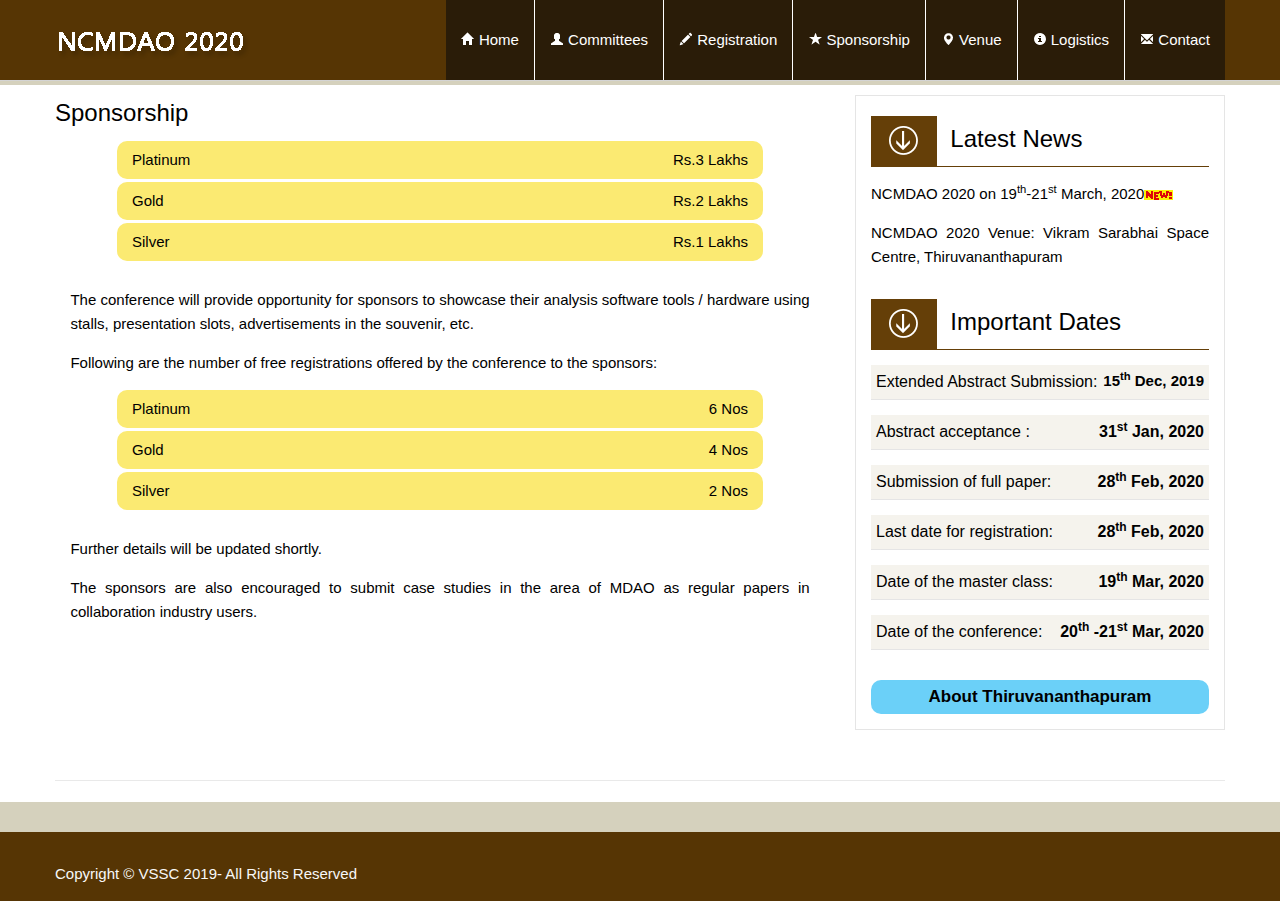
<file: sponsorship.html>
<!DOCTYPE html>
<html lang="en">

<head>
  <meta http-equiv="Content-Type" content="text/html; charset=utf-8" />
  <title>NCMDAO 2020</title>
  <meta name="viewport" content="width=device-width, initial-scale=1.0">
  <meta name="description" content="">
  <meta name="author" content="">

  <!-- styles -->
  <link href="assets/css/bootstrap.css" rel="stylesheet">
  <link href="assets/css/bootstrap-responsive.css" rel="stylesheet">
  <link href="assets/css/docs.css" rel="stylesheet">
  <link href="assets/css/prettyPhoto.css" rel="stylesheet">
  <link href="assets/js/google-code-prettify/prettify.css" rel="stylesheet">
  <link href="assets/css/nivo-slider.css" rel="stylesheet">
 
  <link href="assets/css/style.css" rel="stylesheet">
  <link href="assets/color/success.css" rel="stylesheet">

  <!-- fav and touch icons 
  <link rel="shortcut icon" href="assets/ico/favicon.ico">-->
  <link rel="apple-touch-icon-precomposed" sizes="144x144" href="assets/ico/apple-touch-icon-144-precomposed.png">
  <link rel="apple-touch-icon-precomposed" sizes="114x114" href="assets/ico/apple-touch-icon-114-precomposed.png">
  <link rel="apple-touch-icon-precomposed" sizes="72x72" href="assets/ico/apple-touch-icon-72-precomposed.png">
  <link rel="apple-touch-icon-precomposed" href="assets/ico/apple-touch-icon-57-precomposed.png">

  </head>

<body>

 <div id="header"></div>

 

  <!-- end tagline -->

  <section id="maincontent">
    <div class="container">
      <div class="row">

        <div class="span8">
          <h4>Sponsorship</h4>
		
		  
	     <div class="row">
             <div class="span8">
			 <div style="width: 80%; background: #fbea72; border-radius: 10px; margin: 0 auto; padding: 7px 15px 7px 15px; margin-bottom: 3px;">Platinum<span style="float: right;">Rs.3 Lakhs</span></div>
			 <div style="width: 80%; background: #fbea72; border-radius: 10px; margin: 0 auto; padding: 7px 15px 7px 15px; margin-bottom: 3px;">Gold<span style="float: right;">Rs.2 Lakhs</span></div>
			 <div style="width: 80%; background: #fbea72; border-radius: 10px; margin: 0 auto; padding: 7px 15px 7px 15px; margin-bottom: 3px;">Silver<span style="float: right;">Rs.1 Lakhs</span></div>
	     </div>
			 
             </div>	<br>
             <div class="row">
             <div class="span8">
	        <div style="width: 96%; margin: 0 auto;"><p>The conference will provide
opportunity for sponsors to
showcase their analysis software
tools / hardware using stalls,
presentation slots, advertisements in
the souvenir, etc.</p>
</div>
	     </div>
             </div> 

<div class="row">
             <div class="span8">
	        <div style="width: 96%; margin: 0 auto;"><p>Following are the number of free
registrations offered by the
conference to the sponsors:</p>
</div>
	     </div>
             </div> 

 
<div class="row">
             <div class="span8">
			 <div style="width: 80%; background: #fbea72; border-radius: 10px; margin: 0 auto; padding: 7px 15px 7px 15px; margin-bottom: 3px;">Platinum<span style="float: right;">6 Nos</span></div>
			 <div style="width: 80%; background: #fbea72; border-radius: 10px; margin: 0 auto; padding: 7px 15px 7px 15px; margin-bottom: 3px;">Gold<span style="float: right;">4 Nos</span></div>
			 <div style="width: 80%; background: #fbea72; border-radius: 10px; margin: 0 auto; padding: 7px 15px 7px 15px; margin-bottom: 3px;">Silver<span style="float: right;">2 Nos</span></div>
	     </div>
			 
             </div><br>

<div class="row">
             <div class="span8">
	        <div style="width: 96%; margin: 0 auto;"><p>Further details will be updated shortly.</p>
</div>
	     </div>
             </div> 

<div class="row">
             <div class="span8">
	        <div style="width: 96%; margin: 0 auto;"><p>The sponsors are also
encouraged to submit case
studies in the area of MDAO as
regular papers in collaboration
industry users.</p>
</div>
	     </div>
             </div> 

        </div>
		
		

        <div id="sidebar"></div>

      </div>
    </div>
  </section>
  
  
  

  <div id="footer"></div>

  <script src="assets/js/jquery-1.8.2.min.js"></script>
  <script src="assets/js/jquery.easing.1.3.js"></script>
  <script src="assets/js/google-code-prettify/prettify.js"></script>
  <script src="assets/js/modernizr.js"></script>
  <script src="assets/js/bootstrap.js"></script>
  <script src="assets/js/jquery.elastislide.js"></script>
  <script src="assets/js/jquery.flexslider.js"></script>
  <script src="assets/js/jquery.prettyPhoto.js"></script>
  <script src="assets/js/application.js"></script>
  <script src="assets/js/nivo/jquery.nivo.slider.js"></script>
  <script src="assets/js/nivo/setting.js"></script>
  <script src="assets/js/hover/jquery-hover-effect.js"></script>
  <script src="assets/js/hover/setting.js"></script>

  <!-- Template Custom JavaScript File -->
  <script src="assets/js/custom.js"></script>

<script> 
    $(function(){
      $("#header").load("header.html"); 
      $("#sidebar").load("sidebar.html"); 
      $("#footer").load("footer.html"); 
    });
 </script>

</body>

</html>
</file>
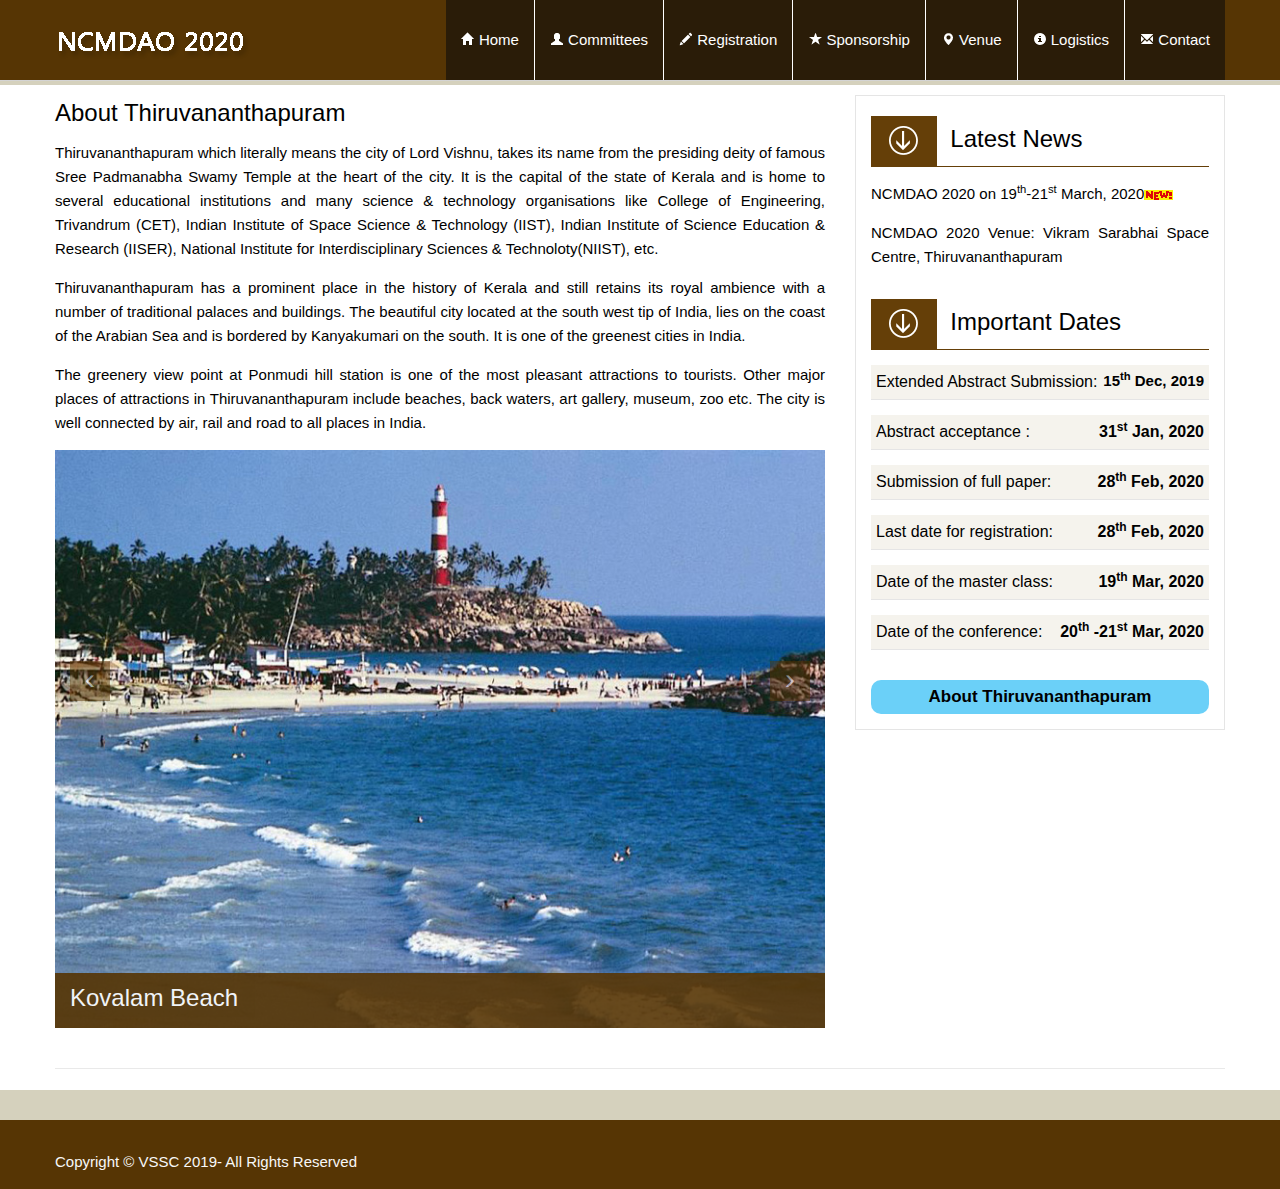
<file: trivandrum.html>
<!DOCTYPE html>
<html lang="en">

<head>
  <meta http-equiv="Content-Type" content="text/html; charset=utf-8" />
  <title>NCMDAO 2020</title>
  <meta name="viewport" content="width=device-width, initial-scale=1.0">
  <meta name="description" content="">
  <meta name="author" content="">

  <!-- styles -->
  <link href="assets/css/bootstrap.css" rel="stylesheet">
  <link href="assets/css/bootstrap-responsive.css" rel="stylesheet">
  <link href="assets/css/docs.css" rel="stylesheet">
  <link href="assets/css/prettyPhoto.css" rel="stylesheet">
  <link href="assets/js/google-code-prettify/prettify.css" rel="stylesheet">
  <link href="assets/css/nivo-slider.css" rel="stylesheet">
 
  <link href="assets/css/style.css" rel="stylesheet">
  <link href="assets/color/success.css" rel="stylesheet">

  <!-- fav and touch icons 
  <link rel="shortcut icon" href="assets/ico/favicon.ico">-->
  <link rel="apple-touch-icon-precomposed" sizes="144x144" href="assets/ico/apple-touch-icon-144-precomposed.png">
  <link rel="apple-touch-icon-precomposed" sizes="114x114" href="assets/ico/apple-touch-icon-114-precomposed.png">
  <link rel="apple-touch-icon-precomposed" sizes="72x72" href="assets/ico/apple-touch-icon-72-precomposed.png">
  <link rel="apple-touch-icon-precomposed" href="assets/ico/apple-touch-icon-57-precomposed.png">

  </head>

<body>

  <div id="header"></div>

 

  <!-- end tagline -->

   <section id="maincontent">
    <div class="container">
      <div class="row">

        <div class="span8">
		
		
		<div class="row">
 <div class="span8">
          <h4>About Thiruvananthapuram</h4>
          <p>
            Thiruvananthapuram which literally means the city of Lord Vishnu, takes its name from the presiding deity of famous Sree Padmanabha Swamy Temple at the heart of the city.  It is the capital of the state of Kerala and is home to several educational institutions and many science & technology organisations like College of Engineering, Trivandrum (CET), Indian Institute of Space Science & Technology (IIST), Indian Institute of Science Education & Research (IISER), National Institute for Interdisciplinary Sciences & Technoloty(NIIST), etc.          </p>
          
            <p>
              Thiruvananthapuram has a prominent place in the history of Kerala and still retains its royal ambience with a number of traditional palaces and buildings. The beautiful city located at the south west tip of India, lies on the coast of the Arabian Sea and  is bordered by Kanyakumari on the south.  It is one of the greenest cities in India.            </p>
          
<p>The greenery view point at Ponmudi hill station is one of the most pleasant attractions to tourists.  Other major places of attractions in Thiruvananthapuram include beaches, back waters, art gallery, museum, zoo etc.  The city is well connected by air, rail and road to all places in India.</p>
         
</div>

        <div class="span8">

          <div id="myCarousel" class="carousel slide">
            <div class="carousel-inner">

              <div class="item active">
                <img src="assets/img/dummies/kovalam.jpg" alt="" />
                <div class="carousel-caption success">
                  <h4>Kovalam Beach</h4>
                <!--  <p>Cras justo odio, dapibus ac facilisis in, egestas eget quam. Donec id elit non mi porta gravida at eget metus. Nullam id dolor id nibh ultricies vehicula ut id elit.</p> -->
                </div>
              </div>
           
              <div class="item">
                <img src="assets/img/dummies/AGASTYARKOODAM.JPG" alt="" />
                <div class="carousel-caption success">
                  <h4>Agastyarkoodam</h4>
                </div>
              </div>

              <div class="item">
                <img src="assets/img/dummies/PRIYADARSHINI_PLANETARIUM.jpg" alt="" />
                <div class="carousel-caption success">
                  <h4>Priyadarshini Planetarium</h4>
                </div>
              </div>
              <div class="item">
                <img src="assets/img/dummies/ARUVIKKARA_DAM.jpg" alt="" />
                <div class="carousel-caption success">
                  <h4>Aruvikkara Dam</h4>
                </div>
              </div>
              <div class="item">
                <img src="assets/img/dummies/ARUVIPPURAM.jpg" alt="" />
                <div class="carousel-caption success">
                  <h4>Aruvippuram</h4>
                </div>
              </div>
              <div class="item">
                <img src="assets/img/dummies/KANAKAKKUNNU_PALACE.jpg" alt="" />
                <div class="carousel-caption success">
                  <h4>Kanakakkunnu Palace</h4>
                </div>
              </div>
              <div class="item">
                <img src="assets/img/dummies/KANYAKUMARI.jpg" alt="" />
                <div class="carousel-caption success">
                  <h4>Kanyakumari</h4>
                </div>
              </div>
              <div class="item">
                <img src="assets/img/dummies/KOWDIAR_PALACE.jpg" alt="" />
                <div class="carousel-caption success">
                  <h4>Kowadiar Palace</h4>
                </div>
              </div>
              <div class="item">
                <img src="assets/img/dummies/MEENMUTTY_FALLS.jpg" alt="" />
                <div class="carousel-caption success">
                  <h4>Meenmutty Falls</h4>
                </div>
              </div>
              <div class="item">
                <img src="assets/img/dummies/NAPIER_MUSEUM.jpg" alt="" />
                <div class="carousel-caption success">
                  <h4>Napier Museum</h4>
                </div>
              </div>
              <div class="item">
                <img src="assets/img/dummies/NEYYAR_DAM.jpg" alt="" />
                <div class="carousel-caption success">
                  <h4>Neyyar Dam</h4>
                </div>
              </div>
              <div class="item">
                <img src="assets/img/dummies/PADMANABHAPURAM_PALACE.jpg" alt="" />
                <div class="carousel-caption success">
                  <h4>Padmanabhapuram Palace</h4>
                </div>
              </div>
              <div class="item">
                <img src="assets/img/dummies/PONMUDI HILL_STATION.jpg" alt="" />
                <div class="carousel-caption success">
                  <h4>Punmudi Hill Station</h4>
                </div>
              </div>
              <div class="item">
                <img src="assets/img/dummies/SREECHITRA_ARTGALLERY.jpg" alt="" />
                <div class="carousel-caption success">
                  <h4>SreeChitra Art Gallery</h4>
                </div>
              </div>
              <div class="item">
                <img src="assets/img/dummies/SREEPADMANABHASWAMY_TEMPLE.jpg" alt="" />
                <div class="carousel-caption success">
                  <h4>SreePadmanabhaSwamy Temple</h4>
                </div>
              </div>
              <div class="item">
                <img src="assets/img/dummies/VELI-AAKKULAMBACKWATER.jpg" alt="" />
                <div class="carousel-caption success">
                  <h4>Veli-Aakkulam Backwater</h4>
                </div>
              </div>
              <div class="item">
                <img src="assets/img/dummies/VELLAYANI_LAKE.jpg" alt="" />
                <div class="carousel-caption success">
                  <h4>Vellayani Lake</h4>
                </div>
              </div>
              <div class="item">
                <img src="assets/img/dummies/VIZHINJAM_HARBOUR.jpg" alt="" />
                <div class="carousel-caption success">
                  <h4>Vizhinjam Harbour</h4>
                </div>
              </div>




              










              <div class="item">
                <img src="assets/img/dummies/SHANGHUMUGHAM_BEACH.jpg" alt="" />
                <div class="carousel-caption success">
                  <h4>Shanghumukham</h4>
                </div>
              </div>


            </div>
            <a class="left carousel-control" href="#myCarousel" data-slide="prev">&lsaquo;</a>
            <a class="right carousel-control" href="#myCarousel" data-slide="next">&rsaquo;</a>
          </div>
        </div>

        </div></div>
 
      
<div id="sidebar"></div>

</div>
    </div>
  </section>  
  

  <div id="footer"></div>

  <script src="assets/js/jquery-1.8.2.min.js"></script>
  <script src="assets/js/jquery.easing.1.3.js"></script>
  <script src="assets/js/google-code-prettify/prettify.js"></script>
  <script src="assets/js/modernizr.js"></script>
  <script src="assets/js/bootstrap.js"></script>
  <script src="assets/js/jquery.elastislide.js"></script>
  <script src="assets/js/jquery.flexslider.js"></script>
  <script src="assets/js/jquery.prettyPhoto.js"></script>
  <script src="assets/js/application.js"></script>
  <script src="assets/js/nivo/jquery.nivo.slider.js"></script>
  <script src="assets/js/nivo/setting.js"></script>
  <script src="assets/js/hover/jquery-hover-effect.js"></script>
  <script src="assets/js/hover/setting.js"></script>

  <!-- Template Custom JavaScript File -->
  <script src="assets/js/custom.js"></script>

<script> 
    $(function(){
      $("#header").load("header.html"); 
      $("#sidebar").load("sidebar.html"); 
      $("#footer").load("footer.html"); 
    });
 </script>

</body>

</html>
</file>
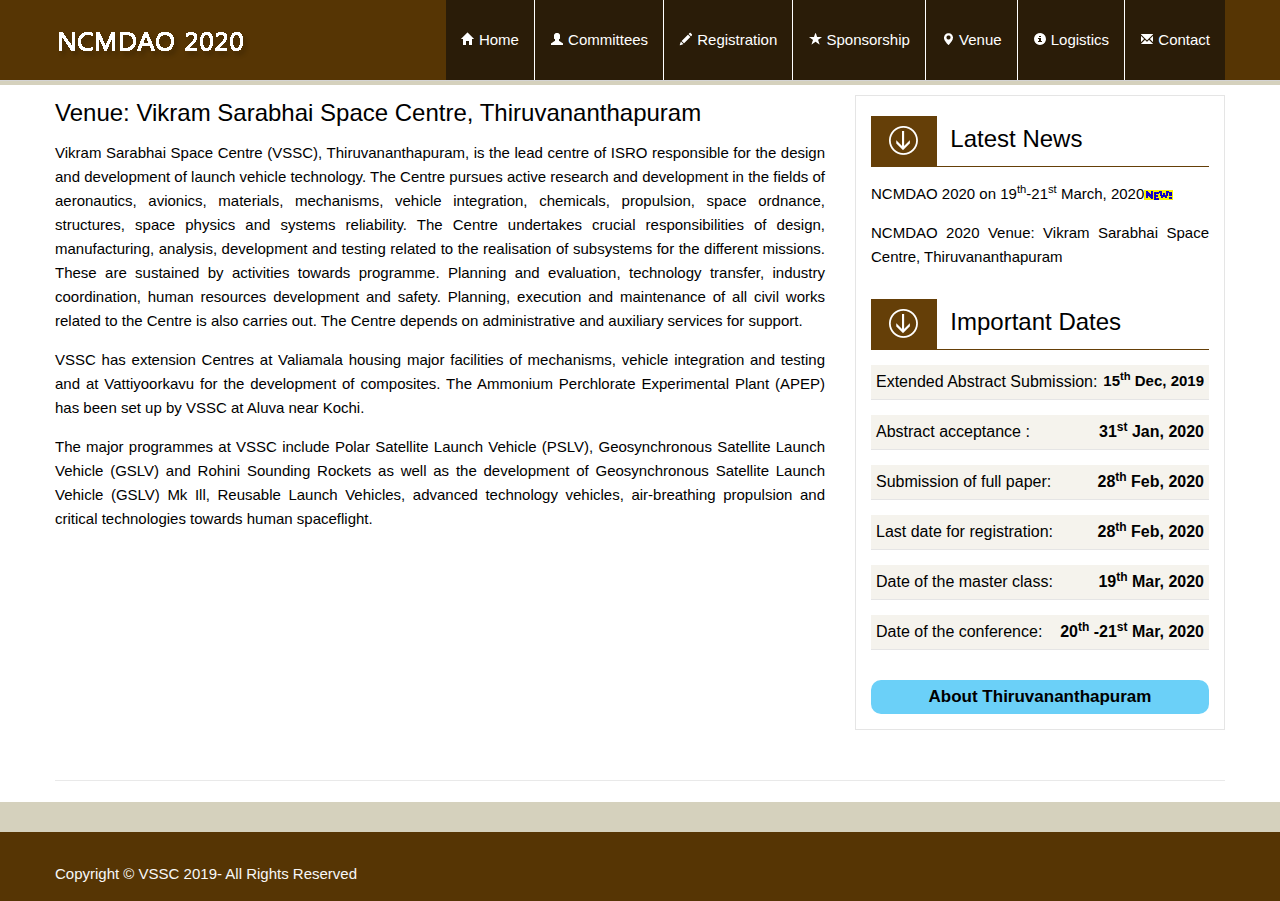
<file: venue.html>
<!DOCTYPE html>
<html lang="en">

<head>
  <meta http-equiv="Content-Type" content="text/html; charset=utf-8" />
  <title>NCMDAO 2020</title>
  <meta name="viewport" content="width=device-width, initial-scale=1.0">
  <meta name="description" content="">
  <meta name="author" content="">

  <!-- styles -->
  <link href="assets/css/bootstrap.css" rel="stylesheet">
  <link href="assets/css/bootstrap-responsive.css" rel="stylesheet">
  <link href="assets/css/docs.css" rel="stylesheet">
  <link href="assets/css/prettyPhoto.css" rel="stylesheet">
  <link href="assets/js/google-code-prettify/prettify.css" rel="stylesheet">
  <link href="assets/css/nivo-slider.css" rel="stylesheet">
 
  <link href="assets/css/style.css" rel="stylesheet">
  <link href="assets/color/success.css" rel="stylesheet">

  <!-- fav and touch icons 
  <link rel="shortcut icon" href="assets/ico/favicon.ico">-->
  <link rel="apple-touch-icon-precomposed" sizes="144x144" href="assets/ico/apple-touch-icon-144-precomposed.png">
  <link rel="apple-touch-icon-precomposed" sizes="114x114" href="assets/ico/apple-touch-icon-114-precomposed.png">
  <link rel="apple-touch-icon-precomposed" sizes="72x72" href="assets/ico/apple-touch-icon-72-precomposed.png">
  <link rel="apple-touch-icon-precomposed" href="assets/ico/apple-touch-icon-57-precomposed.png">

  
</head>

<body>

  <div id="header"></div>

 

  <!-- end tagline -->

  <section id="maincontent">
    <div class="container">
      <div class="row">

        <div class="span8">
          <h4>Venue: Vikram Sarabhai Space Centre, Thiruvananthapuram</h4>
          <p>
<!-- <img src="assets/img/vsscimage.png" width="300" height="204" float="left"> -->
            Vikram Sarabhai Space Centre (VSSC), Thiruvananthapuram, is the lead centre of ISRO responsible for the design and development of launch vehicle technology. The Centre pursues active research and development in the fields of aeronautics, avionics, materials, mechanisms, vehicle integration, chemicals, propulsion, space ordnance, structures, space physics and systems reliability. The Centre undertakes crucial responsibilities of design, manufacturing, analysis, development and testing related to the realisation of subsystems for the different missions. These are sustained by activities towards programme. Planning and evaluation, technology transfer, industry coordination, human resources development and safety. Planning, execution and maintenance of all civil works related to the Centre is also carries out. The Centre depends on administrative and auxiliary services for support.
          </p>
<p>VSSC has extension Centres at Valiamala housing major facilities of mechanisms, vehicle integration and testing and at Vattiyoorkavu for the development of composites. The Ammonium Perchlorate Experimental Plant (APEP) has been set up by VSSC at Aluva near Kochi.
</p>
<p>The major programmes at VSSC include Polar Satellite Launch Vehicle (PSLV), Geosynchronous Satellite Launch Vehicle (GSLV) and Rohini Sounding Rockets as well as the development of Geosynchronous Satellite Launch Vehicle (GSLV) Mk Ill, Reusable Launch Vehicles, advanced technology vehicles, air-breathing propulsion and critical technologies towards human spaceflight.</p>
          
        </div>		
		

        <div id="sidebar"></div>

      </div>
    </div>
  </section>
  
  
  

  <div id="footer"></div>

  <script src="assets/js/jquery-1.8.2.min.js"></script>
  <script src="assets/js/jquery.easing.1.3.js"></script>
  <script src="assets/js/google-code-prettify/prettify.js"></script>
  <script src="assets/js/modernizr.js"></script>
  <script src="assets/js/bootstrap.js"></script>
  <script src="assets/js/jquery.elastislide.js"></script>
  <script src="assets/js/jquery.flexslider.js"></script>
  <script src="assets/js/jquery.prettyPhoto.js"></script>
  <script src="assets/js/application.js"></script>
  <script src="assets/js/nivo/jquery.nivo.slider.js"></script>
  <script src="assets/js/nivo/setting.js"></script>
  <script src="assets/js/hover/jquery-hover-effect.js"></script>
  <script src="assets/js/hover/setting.js"></script>

  <!-- Template Custom JavaScript File -->
  <script src="assets/js/custom.js"></script>

<script> 
    $(function(){
      $("#header").load("header.html"); 
      $("#sidebar").load("sidebar.html"); 
      $("#footer").load("footer.html"); 
    });
 </script>

</body>

</html>
</file>
<file: assets/css/prettyPhoto.css>
div.pp_default .pp_top,div.pp_default .pp_top .pp_middle,div.pp_default .pp_top .pp_left,div.pp_default .pp_top .pp_right,div.pp_default .pp_bottom,div.pp_default .pp_bottom .pp_left,div.pp_default .pp_bottom .pp_middle,div.pp_default .pp_bottom .pp_right{height:13px}
div.pp_default .pp_top .pp_left{background:url(../images/prettyPhoto/default/sprite.png) -78px -93px no-repeat}
div.pp_default .pp_top .pp_middle{background:url(../images/prettyPhoto/default/sprite_x.png) top left repeat-x}
div.pp_default .pp_top .pp_right{background:url(../images/prettyPhoto/default/sprite.png) -112px -93px no-repeat}
div.pp_default .pp_content .ppt{color:#f8f8f8}
div.pp_default .pp_content_container .pp_left{background:url(../images/prettyPhoto/default/sprite_y.png) -7px 0 repeat-y;padding-left:13px}
div.pp_default .pp_content_container .pp_right{background:url(../images/prettyPhoto/default/sprite_y.png) top right repeat-y;padding-right:13px}
div.pp_default .pp_next:hover{background:url(../images/prettyPhoto/default/sprite_next.png) center right no-repeat;cursor:pointer}
div.pp_default .pp_previous:hover{background:url(../images/prettyPhoto/default/sprite_prev.png) center left no-repeat;cursor:pointer}
div.pp_default .pp_expand{background:url(../images/prettyPhoto/default/sprite.png) 0 -29px no-repeat;cursor:pointer;width:28px;height:28px}
div.pp_default .pp_expand:hover{background:url(../images/prettyPhoto/default/sprite.png) 0 -56px no-repeat;cursor:pointer}
div.pp_default .pp_contract{background:url(../images/prettyPhoto/default/sprite.png) 0 -84px no-repeat;cursor:pointer;width:28px;height:28px}
div.pp_default .pp_contract:hover{background:url(../images/prettyPhoto/default/sprite.png) 0 -113px no-repeat;cursor:pointer}
div.pp_default .pp_close{width:30px;height:30px;background:url(../images/prettyPhoto/default/sprite.png) 2px 1px no-repeat;cursor:pointer}
div.pp_default .pp_gallery ul li a{background:url(../images/prettyPhoto/default/default_thumb.png) center center #f8f8f8;border:1px solid #aaa}
div.pp_default .pp_social{margin-top:7px}
div.pp_default .pp_gallery a.pp_arrow_previous,div.pp_default .pp_gallery a.pp_arrow_next{position:static;left:auto}
div.pp_default .pp_nav .pp_play,div.pp_default .pp_nav .pp_pause{background:url(../images/prettyPhoto/default/sprite.png) -51px 1px no-repeat;height:30px;width:30px}
div.pp_default .pp_nav .pp_pause{background-position:-51px -29px}
div.pp_default a.pp_arrow_previous,div.pp_default a.pp_arrow_next{background:url(../images/prettyPhoto/default/sprite.png) -31px -3px no-repeat;height:20px;width:20px;margin:4px 0 0}
div.pp_default a.pp_arrow_next{left:52px;background-position:-82px -3px}
div.pp_default .pp_content_container .pp_details{margin-top:5px}
div.pp_default .pp_nav{clear:none;height:30px;width:110px;position:relative}
div.pp_default .pp_nav .currentTextHolder{font-family:Georgia;font-style:italic;color:#999;font-size:11px;left:75px;line-height:25px;position:absolute;top:2px;margin:0;padding:0 0 0 10px}
div.pp_default .pp_close:hover,div.pp_default .pp_nav .pp_play:hover,div.pp_default .pp_nav .pp_pause:hover,div.pp_default .pp_arrow_next:hover,div.pp_default .pp_arrow_previous:hover{opacity:0.7}
div.pp_default .pp_description{font-size:11px;font-weight:700;line-height:14px;margin:5px 50px 5px 0}
div.pp_default .pp_bottom .pp_left{background:url(../images/prettyPhoto/default/sprite.png) -78px -127px no-repeat}
div.pp_default .pp_bottom .pp_middle{background:url(../images/prettyPhoto/default/sprite_x.png) bottom left repeat-x}
div.pp_default .pp_bottom .pp_right{background:url(../images/prettyPhoto/default/sprite.png) -112px -127px no-repeat}
div.pp_default .pp_loaderIcon{background:url(../images/prettyPhoto/default/loader.gif) center center no-repeat}
div.light_rounded .pp_top .pp_left{background:url(../images/prettyPhoto/light_rounded/sprite.png) -88px -53px no-repeat}
div.light_rounded .pp_top .pp_right{background:url(../images/prettyPhoto/light_rounded/sprite.png) -110px -53px no-repeat}
div.light_rounded .pp_next:hover{background:url(../images/prettyPhoto/light_rounded/btnNext.png) center right no-repeat;cursor:pointer}
div.light_rounded .pp_previous:hover{background:url(../images/prettyPhoto/light_rounded/btnPrevious.png) center left no-repeat;cursor:pointer}
div.light_rounded .pp_expand{background:url(../images/prettyPhoto/light_rounded/sprite.png) -31px -26px no-repeat;cursor:pointer}
div.light_rounded .pp_expand:hover{background:url(../images/prettyPhoto/light_rounded/sprite.png) -31px -47px no-repeat;cursor:pointer}
div.light_rounded .pp_contract{background:url(../images/prettyPhoto/light_rounded/sprite.png) 0 -26px no-repeat;cursor:pointer}
div.light_rounded .pp_contract:hover{background:url(../images/prettyPhoto/light_rounded/sprite.png) 0 -47px no-repeat;cursor:pointer}
div.light_rounded .pp_close{width:75px;height:22px;background:url(../images/prettyPhoto/light_rounded/sprite.png) -1px -1px no-repeat;cursor:pointer}
div.light_rounded .pp_nav .pp_play{background:url(../images/prettyPhoto/light_rounded/sprite.png) -1px -100px no-repeat;height:15px;width:14px}
div.light_rounded .pp_nav .pp_pause{background:url(../images/prettyPhoto/light_rounded/sprite.png) -24px -100px no-repeat;height:15px;width:14px}
div.light_rounded .pp_arrow_previous{background:url(../images/prettyPhoto/light_rounded/sprite.png) 0 -71px no-repeat}
div.light_rounded .pp_arrow_next{background:url(../images/prettyPhoto/light_rounded/sprite.png) -22px -71px no-repeat}
div.light_rounded .pp_bottom .pp_left{background:url(../images/prettyPhoto/light_rounded/sprite.png) -88px -80px no-repeat}
div.light_rounded .pp_bottom .pp_right{background:url(../images/prettyPhoto/light_rounded/sprite.png) -110px -80px no-repeat}
div.dark_rounded .pp_top .pp_left{background:url(../images/prettyPhoto/dark_rounded/sprite.png) -88px -53px no-repeat}
div.dark_rounded .pp_top .pp_right{background:url(../images/prettyPhoto/dark_rounded/sprite.png) -110px -53px no-repeat}
div.dark_rounded .pp_content_container .pp_left{background:url(../images/prettyPhoto/dark_rounded/contentPattern.png) top left repeat-y}
div.dark_rounded .pp_content_container .pp_right{background:url(../images/prettyPhoto/dark_rounded/contentPattern.png) top right repeat-y}
div.dark_rounded .pp_next:hover{background:url(../images/prettyPhoto/dark_rounded/btnNext.png) center right no-repeat;cursor:pointer}
div.dark_rounded .pp_previous:hover{background:url(../images/prettyPhoto/dark_rounded/btnPrevious.png) center left no-repeat;cursor:pointer}
div.dark_rounded .pp_expand{background:url(../images/prettyPhoto/dark_rounded/sprite.png) -31px -26px no-repeat;cursor:pointer}
div.dark_rounded .pp_expand:hover{background:url(../images/prettyPhoto/dark_rounded/sprite.png) -31px -47px no-repeat;cursor:pointer}
div.dark_rounded .pp_contract{background:url(../images/prettyPhoto/dark_rounded/sprite.png) 0 -26px no-repeat;cursor:pointer}
div.dark_rounded .pp_contract:hover{background:url(../images/prettyPhoto/dark_rounded/sprite.png) 0 -47px no-repeat;cursor:pointer}
div.dark_rounded .pp_close{width:75px;height:22px;background:url(../images/prettyPhoto/dark_rounded/sprite.png) -1px -1px no-repeat;cursor:pointer}
div.dark_rounded .pp_description{margin-right:85px;color:#fff}
div.dark_rounded .pp_nav .pp_play{background:url(../images/prettyPhoto/dark_rounded/sprite.png) -1px -100px no-repeat;height:15px;width:14px}
div.dark_rounded .pp_nav .pp_pause{background:url(../images/prettyPhoto/dark_rounded/sprite.png) -24px -100px no-repeat;height:15px;width:14px}
div.dark_rounded .pp_arrow_previous{background:url(../images/prettyPhoto/dark_rounded/sprite.png) 0 -71px no-repeat}
div.dark_rounded .pp_arrow_next{background:url(../images/prettyPhoto/dark_rounded/sprite.png) -22px -71px no-repeat}
div.dark_rounded .pp_bottom .pp_left{background:url(../images/prettyPhoto/dark_rounded/sprite.png) -88px -80px no-repeat}
div.dark_rounded .pp_bottom .pp_right{background:url(../images/prettyPhoto/dark_rounded/sprite.png) -110px -80px no-repeat}
div.dark_rounded .pp_loaderIcon{background:url(../images/prettyPhoto/dark_rounded/loader.gif) center center no-repeat}
div.dark_square .pp_left,div.dark_square .pp_middle,div.dark_square .pp_right,div.dark_square .pp_content{background:#000}
div.dark_square .pp_description{color:#fff;margin:0 85px 0 0}
div.dark_square .pp_loaderIcon{background:url(../images/prettyPhoto/dark_square/loader.gif) center center no-repeat}
div.dark_square .pp_expand{background:url(../images/prettyPhoto/dark_square/sprite.png) -31px -26px no-repeat;cursor:pointer}
div.dark_square .pp_expand:hover{background:url(../images/prettyPhoto/dark_square/sprite.png) -31px -47px no-repeat;cursor:pointer}
div.dark_square .pp_contract{background:url(../images/prettyPhoto/dark_square/sprite.png) 0 -26px no-repeat;cursor:pointer}
div.dark_square .pp_contract:hover{background:url(../images/prettyPhoto/dark_square/sprite.png) 0 -47px no-repeat;cursor:pointer}
div.dark_square .pp_close{width:75px;height:22px;background:url(../images/prettyPhoto/dark_square/sprite.png) -1px -1px no-repeat;cursor:pointer}
div.dark_square .pp_nav{clear:none}
div.dark_square .pp_nav .pp_play{background:url(../images/prettyPhoto/dark_square/sprite.png) -1px -100px no-repeat;height:15px;width:14px}
div.dark_square .pp_nav .pp_pause{background:url(../images/prettyPhoto/dark_square/sprite.png) -24px -100px no-repeat;height:15px;width:14px}
div.dark_square .pp_arrow_previous{background:url(../images/prettyPhoto/dark_square/sprite.png) 0 -71px no-repeat}
div.dark_square .pp_arrow_next{background:url(../images/prettyPhoto/dark_square/sprite.png) -22px -71px no-repeat}
div.dark_square .pp_next:hover{background:url(../images/prettyPhoto/dark_square/btnNext.png) center right no-repeat;cursor:pointer}
div.dark_square .pp_previous:hover{background:url(../images/prettyPhoto/dark_square/btnPrevious.png) center left no-repeat;cursor:pointer}
div.light_square .pp_expand{background:url(../images/prettyPhoto/light_square/sprite.png) -31px -26px no-repeat;cursor:pointer}
div.light_square .pp_expand:hover{background:url(../images/prettyPhoto/light_square/sprite.png) -31px -47px no-repeat;cursor:pointer}
div.light_square .pp_contract{background:url(../images/prettyPhoto/light_square/sprite.png) 0 -26px no-repeat;cursor:pointer}
div.light_square .pp_contract:hover{background:url(../images/prettyPhoto/light_square/sprite.png) 0 -47px no-repeat;cursor:pointer}
div.light_square .pp_close{width:75px;height:22px;background:url(../images/prettyPhoto/light_square/sprite.png) -1px -1px no-repeat;cursor:pointer}
div.light_square .pp_nav .pp_play{background:url(../images/prettyPhoto/light_square/sprite.png) -1px -100px no-repeat;height:15px;width:14px}
div.light_square .pp_nav .pp_pause{background:url(../images/prettyPhoto/light_square/sprite.png) -24px -100px no-repeat;height:15px;width:14px}
div.light_square .pp_arrow_previous{background:url(../images/prettyPhoto/light_square/sprite.png) 0 -71px no-repeat}
div.light_square .pp_arrow_next{background:url(../images/prettyPhoto/light_square/sprite.png) -22px -71px no-repeat}
div.light_square .pp_next:hover{background:url(../images/prettyPhoto/light_square/btnNext.png) center right no-repeat;cursor:pointer}
div.light_square .pp_previous:hover{background:url(../images/prettyPhoto/light_square/btnPrevious.png) center left no-repeat;cursor:pointer}
div.facebook .pp_top .pp_left{background:url(../images/prettyPhoto/facebook/sprite.png) -88px -53px no-repeat}
div.facebook .pp_top .pp_middle{background:url(../images/prettyPhoto/facebook/contentPatternTop.png) top left repeat-x}
div.facebook .pp_top .pp_right{background:url(../images/prettyPhoto/facebook/sprite.png) -110px -53px no-repeat}
div.facebook .pp_content_container .pp_left{background:url(../images/prettyPhoto/facebook/contentPatternLeft.png) top left repeat-y}
div.facebook .pp_content_container .pp_right{background:url(../images/prettyPhoto/facebook/contentPatternRight.png) top right repeat-y}
div.facebook .pp_expand{background:url(../images/prettyPhoto/facebook/sprite.png) -31px -26px no-repeat;cursor:pointer}
div.facebook .pp_expand:hover{background:url(../images/prettyPhoto/facebook/sprite.png) -31px -47px no-repeat;cursor:pointer}
div.facebook .pp_contract{background:url(../images/prettyPhoto/facebook/sprite.png) 0 -26px no-repeat;cursor:pointer}
div.facebook .pp_contract:hover{background:url(../images/prettyPhoto/facebook/sprite.png) 0 -47px no-repeat;cursor:pointer}
div.facebook .pp_close{width:22px;height:22px;background:url(../images/prettyPhoto/facebook/sprite.png) -1px -1px no-repeat;cursor:pointer}
div.facebook .pp_description{margin:0 37px 0 0}
div.facebook .pp_loaderIcon{background:url(../images/prettyPhoto/facebook/loader.gif) center center no-repeat}
div.facebook .pp_arrow_previous{background:url(../images/prettyPhoto/facebook/sprite.png) 0 -71px no-repeat;height:22px;margin-top:0;width:22px}
div.facebook .pp_arrow_previous.disabled{background-position:0 -96px;cursor:default}
div.facebook .pp_arrow_next{background:url(../images/prettyPhoto/facebook/sprite.png) -32px -71px no-repeat;height:22px;margin-top:0;width:22px}
div.facebook .pp_arrow_next.disabled{background-position:-32px -96px;cursor:default}
div.facebook .pp_nav{margin-top:0}
div.facebook .pp_nav p{font-size:15px;padding:0 3px 0 4px}
div.facebook .pp_nav .pp_play{background:url(../images/prettyPhoto/facebook/sprite.png) -1px -123px no-repeat;height:22px;width:22px}
div.facebook .pp_nav .pp_pause{background:url(../images/prettyPhoto/facebook/sprite.png) -32px -123px no-repeat;height:22px;width:22px}
div.facebook .pp_next:hover{background:url(../images/prettyPhoto/facebook/btnNext.png) center right no-repeat;cursor:pointer}
div.facebook .pp_previous:hover{background:url(../images/prettyPhoto/facebook/btnPrevious.png) center left no-repeat;cursor:pointer}
div.facebook .pp_bottom .pp_left{background:url(../images/prettyPhoto/facebook/sprite.png) -88px -80px no-repeat}
div.facebook .pp_bottom .pp_middle{background:url(../images/prettyPhoto/facebook/contentPatternBottom.png) top left repeat-x}
div.facebook .pp_bottom .pp_right{background:url(../images/prettyPhoto/facebook/sprite.png) -110px -80px no-repeat}
div.pp_pic_holder a:focus{outline:none}
div.pp_overlay{background:#000;display:none;left:0;position:absolute;top:0;width:100%;z-index:9500}
div.pp_pic_holder{display:none;position:absolute;width:100px;z-index:10000}
.pp_content{height:40px;min-width:40px}
* html .pp_content{width:40px}
.pp_content_container{position:relative;text-align:left;width:100%}
.pp_content_container .pp_left{padding-left:20px}
.pp_content_container .pp_right{padding-right:20px}
.pp_content_container .pp_details{float:left;margin:10px 0 2px}
.pp_description{display:none;margin:0}
.pp_social{float:left;margin:0}
.pp_social .facebook{float:left;margin-left:5px;width:55px;overflow:hidden}
.pp_social .twitter{float:left}
.pp_nav{clear:right;float:left;margin:3px 10px 0 0}
.pp_nav p{float:left;white-space:nowrap;margin:2px 4px}
.pp_nav .pp_play,.pp_nav .pp_pause{float:left;margin-right:4px;text-indent:-10000px}
a.pp_arrow_previous,a.pp_arrow_next{display:block;float:left;height:15px;margin-top:3px;overflow:hidden;text-indent:-10000px;width:14px}
.pp_hoverContainer{position:absolute;top:0;width:100%;z-index:2000}
.pp_gallery{display:none;left:50%;margin-top:-50px;position:absolute;z-index:10000}
.pp_gallery div{float:left;overflow:hidden;position:relative}
.pp_gallery ul{float:left;height:35px;position:relative;white-space:nowrap;margin:0 0 0 5px;padding:0}
.pp_gallery ul a{border:1px rgba(0,0,0,0.5) solid;display:block;float:left;height:33px;overflow:hidden}
.pp_gallery ul a img{border:0}
.pp_gallery li{display:block;float:left;margin:0 5px 0 0;padding:0}
.pp_gallery li.default a{background:url(../images/prettyPhoto/facebook/default_thumbnail.gif) 0 0 no-repeat;display:block;height:33px;width:50px}
.pp_gallery .pp_arrow_previous,.pp_gallery .pp_arrow_next{margin-top:7px!important}
a.pp_next{background:url(../images/prettyPhoto/light_rounded/btnNext.png) 10000px 10000px no-repeat;display:block;float:right;height:100%;text-indent:-10000px;width:49%}
a.pp_previous{background:url(../images/prettyPhoto/light_rounded/btnNext.png) 10000px 10000px no-repeat;display:block;float:left;height:100%;text-indent:-10000px;width:49%}
a.pp_expand,a.pp_contract{cursor:pointer;display:none;height:20px;position:absolute;right:30px;text-indent:-10000px;top:10px;width:20px;z-index:20000}
a.pp_close{position:absolute;right:0;top:0;display:block;line-height:22px;text-indent:-10000px}
.pp_loaderIcon{display:block;height:24px;left:50%;position:absolute;top:50%;width:24px;margin:-12px 0 0 -12px}
#pp_full_res{line-height:1!important}
#pp_full_res .pp_inline{text-align:left}
#pp_full_res .pp_inline p{margin:0 0 15px}
div.ppt{color:#fff;display:none;font-size:17px;z-index:9999;margin:0 0 5px 15px}
div.pp_default .pp_content,div.light_rounded .pp_content{background-color:#fff}
div.pp_default #pp_full_res .pp_inline,div.light_rounded .pp_content .ppt,div.light_rounded #pp_full_res .pp_inline,div.light_square .pp_content .ppt,div.light_square #pp_full_res .pp_inline,div.facebook .pp_content .ppt,div.facebook #pp_full_res .pp_inline{color:#000}
div.pp_default .pp_gallery ul li a:hover,div.pp_default .pp_gallery ul li.selected a,.pp_gallery ul a:hover,.pp_gallery li.selected a{border-color:#fff}
div.pp_default .pp_details,div.light_rounded .pp_details,div.dark_rounded .pp_details,div.dark_square .pp_details,div.light_square .pp_details,div.facebook .pp_details{position:relative}
div.light_rounded .pp_top .pp_middle,div.light_rounded .pp_content_container .pp_left,div.light_rounded .pp_content_container .pp_right,div.light_rounded .pp_bottom .pp_middle,div.light_square .pp_left,div.light_square .pp_middle,div.light_square .pp_right,div.light_square .pp_content,div.facebook .pp_content{background:#fff}
div.light_rounded .pp_description,div.light_square .pp_description{margin-right:85px}
div.light_rounded .pp_gallery a.pp_arrow_previous,div.light_rounded .pp_gallery a.pp_arrow_next,div.dark_rounded .pp_gallery a.pp_arrow_previous,div.dark_rounded .pp_gallery a.pp_arrow_next,div.dark_square .pp_gallery a.pp_arrow_previous,div.dark_square .pp_gallery a.pp_arrow_next,div.light_square .pp_gallery a.pp_arrow_previous,div.light_square .pp_gallery a.pp_arrow_next{margin-top:12px!important}
div.light_rounded .pp_arrow_previous.disabled,div.dark_rounded .pp_arrow_previous.disabled,div.dark_square .pp_arrow_previous.disabled,div.light_square .pp_arrow_previous.disabled{background-position:0 -87px;cursor:default}
div.light_rounded .pp_arrow_next.disabled,div.dark_rounded .pp_arrow_next.disabled,div.dark_square .pp_arrow_next.disabled,div.light_square .pp_arrow_next.disabled{background-position:-22px -87px;cursor:default}
div.light_rounded .pp_loaderIcon,div.light_square .pp_loaderIcon{background:url(../images/prettyPhoto/light_rounded/loader.gif) center center no-repeat}
div.dark_rounded .pp_top .pp_middle,div.dark_rounded .pp_content,div.dark_rounded .pp_bottom .pp_middle{background:url(../images/prettyPhoto/dark_rounded/contentPattern.png) top left repeat}
div.dark_rounded .currentTextHolder,div.dark_square .currentTextHolder{color:#c4c4c4}
div.dark_rounded #pp_full_res .pp_inline,div.dark_square #pp_full_res .pp_inline{color:#fff}
.pp_top,.pp_bottom{height:20px;position:relative}
* html .pp_top,* html .pp_bottom{padding:0 20px}
.pp_top .pp_left,.pp_bottom .pp_left{height:20px;left:0;position:absolute;width:20px}
.pp_top .pp_middle,.pp_bottom .pp_middle{height:20px;left:20px;position:absolute;right:20px}
* html .pp_top .pp_middle,* html .pp_bottom .pp_middle{left:0;position:static}
.pp_top .pp_right,.pp_bottom .pp_right{height:20px;left:auto;position:absolute;right:0;top:0;width:20px}
.pp_fade,.pp_gallery li.default a img{display:none}
</file>
<file: assets/js/google-code-prettify/prettify.css>
.com { color: #93a1a1; }
.lit { color: #195f91; }
.pun, .opn, .clo { color: #93a1a1; }
.fun { color: #dc322f; }
.str, .atv { color: #D14; }
.kwd, .prettyprint .tag { color: #1e347b; }
.typ, .atn, .dec, .var { color: teal; }
.pln { color: #48484c; }

.prettyprint {
  padding: 8px;
  background-color: #f7f7f9;
  border: 1px solid #e1e1e8;
}
.prettyprint.linenums {
  -webkit-box-shadow: inset 40px 0 0 #fbfbfc, inset 41px 0 0 #ececf0;
     -moz-box-shadow: inset 40px 0 0 #fbfbfc, inset 41px 0 0 #ececf0;
          box-shadow: inset 40px 0 0 #fbfbfc, inset 41px 0 0 #ececf0;
}

/* Specify class=linenums on a pre to get line numbering */
ol.linenums {
  margin: 0 0 0 33px; /* IE indents via margin-left */
}
ol.linenums li {
  padding-left: 12px;
  color: #bebec5;
  line-height: 20px;
  text-shadow: 0 1px 0 #fff;
}
</file>
<file: assets/color/success.css>
a {
	color: #7cbb00;
}

a:hover {
	color:#77b201;
}

.btn-link:hover {
  color: #77b201;
}

.color {
	background: #7cbb00;
	color:#fff;
}

textarea:focus,
input[type="text"]:focus,
input[type="password"]:focus,
input[type="datetime"]:focus,
input[type="datetime-local"]:focus,
input[type="date"]:focus,
input[type="month"]:focus,
input[type="time"]:focus,
input[type="week"]:focus,
input[type="number"]:focus,
input[type="email"]:focus,
input[type="url"]:focus,
input[type="search"]:focus,
input[type="tel"]:focus,
input[type="color"]:focus,
.uneditable-input:focus {
  border-color: #7cbb00;
  outline: 0;
  outline: thin dotted \9;
  /* IE6-9 */

}

/* header */


header .navbar .navbar-inner li.active {
	border-top: 5px solid #fff;
	background: #7cbb00;
	margin-top:-5px;
}

header .navbar .navbar-inner nav li.blob  {
	border-top: 5px solid #7cbb00;
	margin-top:-5px;
}

.dropdown-menu li > a:hover,
.dropdown-menu li > a:focus,
.dropdown-submenu:hover > a {
  background: #7cbb00;
}

.dropdown-menu li > a:hover,
.dropdown-menu li > a:focus,
.dropdown-submenu:hover > a {
  background-color: #2a1c08;
}

.dropdown-menu .active > a,
.dropdown-menu .active > a:hover {
  background-color: #2a1c08;
}

/* breadcrumb */
.breadcrumb {
	border-left:5px solid #7cbb00;
}


/* accordion */
.accordion-group {
  border: 1px solid #653f08;
}
.accordion-inner {
  border-top: 1px solid #653f08;
}
.accordion-heading {
  background-color: #653f08;
}

/* flexslider */
.flex-direction-nav li a:hover {
	background:#7cbb00;
	
}

/* carousel */
.carousel-control {
  background: #563504;
}


/* eislide */
.es-nav .es-nav-prev{
    right: 17px;
    background:#7cbb00 url(../img/icons/arrow-left.png) no-repeat right top;
}
.es-nav .es-nav-next{background: #7cbb00 url(../img/icons/arrow-right.png) no-repeat left top;}

/* button */
.btn-link {
	color: #7cbb00;
}

.nav .dropdown-toggle .caret {
  margin-top: 6px;
  border-top-color: #7cbb00;
  border-bottom-color: #7cbb00;
}

/* pagination */
.pagination ul > li > a,
.pagination ul > li > span {
  background-color: #7cbb00;
  border: 1px solid #7cbb00;
  color:#fff;
  border-left-width: 0;
}


/* tabs */
.nav-pills > .active > a,
.nav-pills > .active > a:hover {
  color: #ffffff;
  background-color: #7cbb00;
}


.nav-tabs > .active > a,
.nav-tabs > .active > a:hover {
  background-color: #7cbb00;
  color:#fff;
  border: none;
  border-bottom-color: transparent;
  cursor: default;
}

/* label */
.label-orange,
.badge-orange {
  background-color: #7cbb00;
}


/* nav */
.nav-list > .active > a,
.nav-list > .active > a:hover {
  background: #7cbb00;
}


.nav-pills > .active > a,
.nav-pills > .active > a:hover {
  background: #7cbb00;
}

.nav .dropdown-toggle .caret {
  border-top-color: #7cbb00;
  border-bottom-color: #7cbb00;
}

/* custom progress bar according template skin */
.progress-orange .bar,
.progress .bar-orange {
  background: #7cbb00;
}

.progress-orange.progress-striped .bar,
.progress-striped .bar-orange {
  background: #7cbb00;
}

/* form */
.contact-form input:focus {
  border-color: #7cbb00;
}

/* article */
article .headline h4 a {
	color:#7cbb00;
}

article.last-post {
	background: #7cbb00;
}

ul.time-post li.year{
	border-bottom:1px solid #7cbb00;
}

section#subintro {
	background: #7cbb00;
}


footer.footer {
	background:#d5d1bd;
}

 /* 404 */
 

.error-body{
	background:#7cbb00;
	padding:20px;
	text-align:center;
}


/* misc */
a.thumbnail:hover {
  border-color: #7cbb00;
}

ul.filter li.active a:hover, a.zoom:hover, a.link_post:hover, .flex-control-nav li a:hover, .flex-control-nav li a.active{
	background: #7cbb00;
}

.thumbnail h4 a:hover, .thumbnail .meta  span a:hover, ul.recent li h6 a:hover, ul.post-meta li a:hover, .media-body span, .media-body .media-heading a:hover, form label span, article.last-post h5 a:hover{
	color: #7cbb00;
	text-decoration:none;
}

/* nivo */
.nivo-directionNav a, .nivo-controlNav a.active, .nivo-controlNav a:hover{
	background-color:#653f08;
}
</file>
<file: assets/css/docs.css>
/* Add additional stylesheets below
-------------------------------------------------- */
/*
  Bootstrap's documentation styles
  Special styles for presenting Bootstrap's documentation and examples
*/

/* Code in headings */
h3 code {
  font-size: 14px;
  font-weight: normal;
}



/* Tweak navbar brand link to be super sleek
-------------------------------------------------- */

body > .navbar {
  font-size: 13px;
}

/* Change the docs' brand */
body > .navbar .brand {
  padding-right: 0;
  padding-left: 0;
  margin-left: 20px;
  float: right;
  font-weight: bold;
  color: #000;
  text-shadow: 0 1px 0 rgba(255,255,255,.1), 0 0 30px rgba(255,255,255,.125);
  -webkit-transition: all .2s linear;
     -moz-transition: all .2s linear;
          transition: all .2s linear;
}
body > .navbar .brand:hover {
  text-decoration: none;
  text-shadow: 0 1px 0 rgba(255,255,255,.1), 0 0 30px rgba(255,255,255,.4);
}


/* Sections
-------------------------------------------------- */

/* padding for in-page bookmarks and fixed navbar */
section {
  padding-top: 0px;
}
section > .page-header,
section > .lead {
  color: #5a5a5a;
}
section > ul li {
  margin-bottom: 5px;
}

/* Separators (hr) */
.bs-docs-separator {
  margin: 40px 0 39px;
}

/* Faded out hr */
hr.soften {
  height: 1px;
  margin: 70px 0;
  background: #000;
  border: 0;
}



/* Jumbotrons
-------------------------------------------------- */

/* Base class
------------------------- */
.jumbotron {
  position: relative;
}


/* Special grid styles
-------------------------------------------------- */

.show-grid {
  margin-top: 10px;
  margin-bottom: 20px;
}
.show-grid [class*="span"] {
  background-color: #eee;
  text-align: center;
  -webkit-border-radius: 0;
     -moz-border-radius: 0;
          border-radius: 0;
  min-height: 40px;
  line-height: 40px;
}
.show-grid:hover [class*="span"] {
  background: #ddd;
}
.show-grid .show-grid {
  margin-top: 0;
  margin-bottom: 0;
}
.show-grid .show-grid [class*="span"] {
  background-color: #ccc;
}



/* Mini layout previews
-------------------------------------------------- */
.mini-layout {
  border: 1px solid #ddd;
  -webkit-border-radius: 0;
     -moz-border-radius: 0;
          border-radius: 0;
  -webkit-box-shadow: 0 1px 2px rgba(0,0,0,.075);
     -moz-box-shadow: 0 1px 2px rgba(0,0,0,.075);
          box-shadow: 0 1px 2px rgba(0,0,0,.075);
}
.mini-layout,
.mini-layout .mini-layout-body,
.mini-layout.fluid .mini-layout-sidebar {
  height: 300px;
}
.mini-layout {
  margin-bottom: 20px;
  padding: 9px;
}
.mini-layout div {
  -webkit-border-radius: 0;
     -moz-border-radius: 0;
          border-radius: 0;
}
.mini-layout .mini-layout-body {
  background-color: #dceaf4;
  margin: 0 auto;
  width: 70%;
}
.mini-layout.fluid .mini-layout-sidebar,
.mini-layout.fluid .mini-layout-header,
.mini-layout.fluid .mini-layout-body {
  float: left;
}
.mini-layout.fluid .mini-layout-sidebar {
  background-color: #bbd8e9;
  width: 20%;
}
.mini-layout.fluid .mini-layout-body {
  width: 77.5%;
  margin-left: 2.5%;
}


/* Space out h3s when following a section */
.download h3 {
  margin-bottom: 5px;
}
.download-builder input + h3,
.download-builder .checkbox + h3 {
  margin-top: 9px;
}

/* Fields for variables */
.download-builder input[type=text] {
  margin-bottom: 9px;
  font-family: Menlo, Monaco, "Courier New", monospace;
  font-size: 12px;
  color: #d14;
}
.download-builder input[type=text]:focus {
  background-color: #fff;
}

/* Custom, larger checkbox labels */
.download .checkbox {
  padding: 6px 10px 6px 25px;
  font-size: 13px;
  line-height: 18px;
  color: #555;
  background-color: #f9f9f9;
  -webkit-border-radius: 0;
     -moz-border-radius: 0;
          border-radius: 0;
  cursor: pointer;
}
.download .checkbox:hover {
  color: #333;
  background-color: #f5f5f5;
}
.download .checkbox small {
  font-size: 12px;
  color: #777;
}

/* Variables section */
#variables label {
  margin-bottom: 0;
}

/* Giant download button */
.download-btn {
  margin: 36px 0 108px;
}
#download p,
#download h4 {
  max-width: 50%;
  margin: 0 auto;
  color: #999;
  text-align: center;
}
#download h4 {
  margin-bottom: 0;
}
#download p {
  margin-bottom: 18px;
}
.download-btn .btn {
  display: block;
  width: auto;
  padding: 19px 24px;
  margin-bottom: 27px;
  font-size: 30px;
  line-height: 1;
  text-align: center;
  -webkit-border-radius: 0;
     -moz-border-radius: 0;
          border-radius: 0;
}



/* Misc
-------------------------------------------------- */

/* Make tables spaced out a bit more */
h2 + table,
h3 + table,
h4 + table,
h2 + .row {
  margin-top: 5px;
}

/* Example sites showcase */
.example-sites {
  xmargin-left: 20px;
}
.example-sites img {
  max-width: 100%;
  margin: 0 auto;
}

.scrollspy-example {
  height: 200px;
  overflow: auto;
  position: relative;
}


/* Fake the :focus state to demo it */
.focused {
  border-color: rgba(82,168,236,.8);
  -webkit-box-shadow: inset 0 1px 3px rgba(0,0,0,.1), 0 0 8px rgba(82,168,236,.6);
     -moz-box-shadow: inset 0 1px 3px rgba(0,0,0,.1), 0 0 8px rgba(82,168,236,.6);
          box-shadow: inset 0 1px 3px rgba(0,0,0,.1), 0 0 8px rgba(82,168,236,.6);
  outline: 0;
}

/* For input sizes, make them display block */
.docs-input-sizes select,
.docs-input-sizes input[type=text] {
  display: block;
  margin-bottom: 9px;
}

/* Icons
------------------------- */
.the-icons {
  margin-left: 0;
  list-style: none;
}
.the-icons li {
  float: left;
  width: 25%;
  line-height: 25px;
}
.the-icons i:hover {
  background-color: rgba(255,0,0,.25);
}

/* Example page
------------------------- */
.bootstrap-examples p {
  font-size: 13px;
  line-height: 18px;
}
.bootstrap-examples .thumbnail {
  margin-bottom: 9px;
  background-color: #fff;
}



/* Bootstrap code examples
-------------------------------------------------- */

/* Base class */
.bs-docs-example {
  position: relative;
  margin: 15px 0;
  padding: 39px 19px 14px;
  *padding-top: 19px;
  background-color: #fff;
  border: 1px solid #ddd;
  -webkit-border-radius: 0;
     -moz-border-radius: 0;
          border-radius: 0;
}

/* Echo out a label for the example */
.bs-docs-example:after {
  content: "Example";
  position: absolute;
  top: -1px;
  left: -1px;
  padding: 3px 7px;
  font-size: 12px;
  font-weight: bold;
  background-color: #f5f5f5;
  border: 1px solid #ddd;
  color: #9da0a4;
  -webkit-border-radius: 0;
     -moz-border-radius: 0;
          border-radius: 0;
}

/* Remove spacing between an example and it's code */
.bs-docs-example + .prettyprint {
  margin-top: -20px;
  padding-top: 15px;
}

/* Tweak examples
------------------------- */
.bs-docs-example > p:last-child {
  margin-bottom: 0;
}
.bs-docs-example .table,
.bs-docs-example .progress,
.bs-docs-example .well,
.bs-docs-example .alert,
.bs-docs-example .hero-unit,
.bs-docs-example .pagination,
.bs-docs-example .navbar,
.bs-docs-example > .nav,
.bs-docs-example blockquote {
  margin-bottom: 5px;
}
.bs-docs-example .pagination {
  margin-top: 0;
}
.bs-navbar-top-example,
.bs-navbar-bottom-example {
  z-index: 1;
  padding: 0;
  height: 90px;
  overflow: hidden; /* cut the drop shadows off */
}
.bs-navbar-top-example .navbar-fixed-top,
.bs-navbar-bottom-example .navbar-fixed-bottom {
  margin-left: 0;
  margin-right: 0;
}
.bs-navbar-top-example {
  -webkit-border-radius: 0;
     -moz-border-radius: 0;
          border-radius: 0;
}
.bs-navbar-top-example:after {
  top: auto;
  bottom: -1px;
  -webkit-border-radius: 0;
     -moz-border-radius: 0;
          border-radius: 0;
}
.bs-navbar-bottom-example {
  -webkit-border-radius: 0;
     -moz-border-radius: 0;
          border-radius: 0;
}
.bs-navbar-bottom-example .navbar {
  margin-bottom: 0;
}
form.bs-docs-example {
  padding-bottom: 19px;
}

/* Images */
.bs-docs-example-images img {
  margin: 10px;
  display: inline-block;
}

/* Tooltips */
.bs-docs-tooltip-examples {
  text-align: center;
  margin: 0 0 10px;
  list-style: none;
}
.bs-docs-tooltip-examples li {
  display: inline;
  padding: 0 10px;
}

/* Popovers */
.bs-docs-example-popover {
  padding-bottom: 24px;
  background-color: #f9f9f9;
}
.bs-docs-example-popover .popover {
  position: relative;
  display: block;
  float: left;
  width: 260px;
  margin: 20px;
}



/* Responsive docs
-------------------------------------------------- */

/* Utility classes table
------------------------- */
.responsive-utilities th small {
  display: block;
  font-weight: normal;
  color: #999;
}
.responsive-utilities tbody th {
  font-weight: normal;
}
.responsive-utilities td {
  text-align: center;
}
.responsive-utilities td.is-visible {
  color: #468847;
  background-color: #dff0d8 !important;
}
.responsive-utilities td.is-hidden {
  color: #ccc;
  background-color: #f9f9f9 !important;
}

/* Responsive tests
------------------------- */
.responsive-utilities-test {
  margin-top: 5px;
  margin-left: 0;
  list-style: none;
  overflow: hidden; /* clear floats */
}
.responsive-utilities-test li {
  position: relative;
  float: left;
  width: 25%;
  height: 43px;
  font-size: 14px;
  font-weight: bold;
  line-height: 43px;
  color: #999;
  text-align: center;
  border: 1px solid #ddd;
  -webkit-border-radius: 0;
     -moz-border-radius: 0;
          border-radius: 0;
}
.responsive-utilities-test li + li {
  margin-left: 10px;
}
.responsive-utilities-test span {
  position: absolute;
  top:    -1px;
  left:   -1px;
  right:  -1px;
  bottom: -1px;
  -webkit-border-radius: 0;
     -moz-border-radius: 0;
          border-radius: 0;
}
.responsive-utilities-test span {
  color: #468847;
  background-color: #dff0d8;
  border: 1px solid #d6e9c6;
}

.page-header.first {
	margin-top:-50px;
}

/* Sidenav for Docs
-------------------------------------------------- */
.bs-docs-sidenav {
  width: 228px;
  padding: 0;
	margin-top:50px;
  position: fixed;
  z-index: 1030;
  margin-bottom: 0;
  background-color: #fff;
  -webkit-border-radius: 0;
     -moz-border-radius: 0;
          border-radius: 0;
  -webkit-box-shadow: 0 1px 4px rgba(0,0,0,.065);
     -moz-box-shadow: 0 1px 4px rgba(0,0,0,.065);
          box-shadow: 0 1px 4px rgba(0,0,0,.065);
}
.bs-docs-sidenav > li > a {
  display: block;
  width: 190px \9;
  margin: 0 0 -1px;
  padding: 8px 14px;
  border: 1px solid #e5e5e5;
}
.bs-docs-sidenav > li:first-child > a {
  -webkit-border-radius: 0;
     -moz-border-radius: 0;
          border-radius: 0;
}
.bs-docs-sidenav > li:last-child > a {
  -webkit-border-radius: 0;
     -moz-border-radius: 0;
          border-radius: 0;
}
.bs-docs-sidenav > .active > a {
  position: relative;
  z-index: 2;
  padding: 9px 15px;
  border: 0;
  text-shadow: 0 1px 0 rgba(0,0,0,.15);
  -webkit-box-shadow: inset 1px 0 0 rgba(0,0,0,.1), inset -1px 0 0 rgba(0,0,0,.1);
     -moz-box-shadow: inset 1px 0 0 rgba(0,0,0,.1), inset -1px 0 0 rgba(0,0,0,.1);
          box-shadow: inset 1px 0 0 rgba(0,0,0,.1), inset -1px 0 0 rgba(0,0,0,.1);
}
/* Chevrons */
.bs-docs-sidenav .icon-chevron-right {
  float: right;
  margin-top: 2px;
  margin-right: -6px;
  opacity: .25;
}
.bs-docs-sidenav > li > a:hover {
  background-color: #f5f5f5;
}
.bs-docs-sidenav a:hover .icon-chevron-right {
  opacity: .5;
}
.bs-docs-sidenav .active .icon-chevron-right,
.bs-docs-sidenav .active a:hover .icon-chevron-right {
  background-image: url(../img/glyphicons-halflings-white.png);
  opacity: 1;
}
.bs-docs-sidenav.affix {
  top: 40px;
}
.bs-docs-sidenav.affix-bottom {
  position: absolute;
  top: auto;
  bottom: 270px;
}




/* Responsive
-------------------------------------------------- */

/* Desktop large
------------------------- */
@media (min-width: 1200px) {
  .bs-docs-container {
    max-width: 970px;
  }
  .bs-docs-sidenav {
    width: 258px;
  }
  .bs-docs-sidenav > li > a {
    width: 230px \9; /* Override the previous IE8-9 hack */
  }
}

/* Desktop
------------------------- */
@media (max-width: 980px) {
  /* Unfloat brand */
  body > .navbar-fixed-top .brand {
    float: left;
    margin-left: 0;
    padding-left: 10px;
    padding-right: 10px;
  }

  /* Inline-block quick links for more spacing */
  .quick-links li {
    display: inline-block;
    margin: 5px;
  }

  /* When affixed, space properly */
  .bs-docs-sidenav {
    top: 0;
    margin-top: 30px;
    margin-right: 0;
  }
}

/* Tablet to desktop
------------------------- */
@media (min-width: 768px) and (max-width: 980px) {
  /* Remove any padding from the body */
  body {
    padding-top: 0;
  }
  /* Widen masthead and social buttons to fill body padding */
  .jumbotron {
    margin-top: -20px; /* Offset bottom margin on .navbar */
  }
  /* Adjust sidenav width */
  .bs-docs-sidenav {
    width: 166px;
    margin-top: 20px;
  }
  .bs-docs-sidenav.affix {
    top: 0;
  }
}

/* Tablet
------------------------- */
@media (max-width: 767px) {
  /* Remove any padding from the body */
  body {
    padding-top: 0;
  }

  /* Widen masthead and social buttons to fill body padding */
  .jumbotron {
    padding: 40px 20px;
    margin-top:   -20px; /* Offset bottom margin on .navbar */
    margin-right: -20px;
    margin-left:  -20px;
  }
  .masthead h1 {
    font-size: 90px;
  }
  .masthead p,
  .masthead .btn {
    font-size: 24px;
  }
  .marketing .span4 {
    margin-bottom: 40px;
  }
  .bs-docs-social {
    margin: 0 -20px;
  }

  /* Space out the show-grid examples */
  .show-grid [class*="span"] {
    margin-bottom: 5px;
  }

  /* Sidenav */
  .bs-docs-sidenav {
    width: auto;
    margin-bottom: 20px;
  }
  .bs-docs-sidenav.affix {
    position: static;
    width: auto;
    top: 0;
  }

  /* Unfloat the back to top link in footer */
  .footer {
    margin-left: -20px;
    margin-right: -20px;
    padding-left: 20px;
    padding-right: 20px;
  }
  .footer p {
    margin-bottom: 9px;
  }
}

/* Landscape phones
------------------------- */
@media (max-width: 480px) {
  /* Remove padding above jumbotron */
  body {
    padding-top: 0;
  }

  /* Change up some type stuff */
  h2 small {
    display: block;
  }

  /* center example sites */
  .example-sites {
    margin-left: 0;
  }
  .example-sites > li {
    float: none;
    display: block;
    max-width: 280px;
    margin: 0 auto 18px;
    text-align: center;
  }
  .example-sites .thumbnail > img {
    max-width: 270px;
  }

  /* Do our best to make tables work in narrow viewports */
  table code {
    white-space: normal;
    word-wrap: break-word;
    word-break: break-all;
  }

  /* Modal example */
  .modal-example .modal {
    position: relative;
    top: auto;
    right: auto;
    bottom: auto;
    left: auto;
  }

  /* Tighten up footer */
  .footer {
    padding-top: 20px;
    padding-bottom: 20px;
  }
  /* Unfloat the back to top in footer to prevent odd text wrapping */
  .footer .pull-right {
    float: none;
  }
}
</file>
<file: assets/css/style.css>
/*
    Theme Name: Scaffold
    Theme URL: https://bootstrapmade.com/scaffold-bootstrap-metro-style-template/
    Author: BootstrapMade.com
    Author URL: https://bootstrapmade.com
*/
/* ==== overwrite bootstrap standard ==== */
@import url('overwrite.css');
@import url('boxtile.css');
/* ====================================== */

.row {
	margin-bottom:0px;
}

img.left {
	float:left;
	margin:0 10px 10px 0;
}
img.right {
	float:right;
	margin:0 0 10px 10px;
}
iframe, embed, object {
	border:none;
}

/* custom template style */

.well:hover {
	-webkit-transition: all 0.2s ease;
	-moz-transition: all 0.2s ease-in-out;
	-o-transition: all 0.2s ease-in-out;
	-ms-transition: all 0.2s ease-in-out;
	transition: all 0.2s ease-in-out;
}

.well.box {
 -webkit-transition: margin 0.5s ease-out;
 -moz-transition: margin 0.5s ease-out;
 -o-transition: margin 0.5s ease-out;
}
.well.box:hover {
	margin-top:-2px;
}

.dottedwell {
  min-height: 20px;
  padding: 19px;
  margin-bottom: 10px;
  background: #f5f5f5;
  border: 1px dotted #e3e3e3;
  -webkit-border-radius: 0;
  -moz-border-radius: 0;
  border-radius: 0;
  -webkit-box-shadow: none;
  -moz-box-shadow: none;
  box-shadow: none;
}

.well-primary, .carousel-caption.primary {
	background: #009cea;
	color:#fff;
}
.well-primary:hover {
	background: #0096e1;
}
.well-warning, .carousel-caption.warning {
	//background: #ffbb00;
	//background: #5f563d;
        background: #504424;
	color:#fff;
}
.well-warning:hover {
	background: #7a725a;
}
.well-info, .carousel-caption.info {
	background: #a903b3;
	color:#fff;
}
.well-info:hover {
	background: #9d02a7;
}
.well-success, .carousel-caption.success {
	background: #563504;
	color:#fff;
}
.well-success:hover {
	background: #78b500;
}
.well-danger, .carousel-caption.danger {
	background: #ec4f13;
	color:#fff;
}
.well-danger:hover {
	background: #e54c12;
}
.box {
	text-align:center;
}

.box img {
	/*margin:10px 0 10px;*/
        
}

.box a, .box a:hover {
	color:#fff;
}


.cta-primary {
	background: #127b9b;
}


.flex-caption.primary {
	background:#009cea;
}
.flex-caption.success {
	background:#7cbb00;
}
.flex-caption.warning {
	background:#ffbb00;
}
.flex-caption.danger {
	background:#ec4f13;
}
.flex-caption.info {
	background: #a903b3;
}

.heading-success {
	border-bottom:1px solid #653f08;
	font-weight:400;
}
.heading-warning {
	border-bottom:1px solid #ffbb00;
	font-weight:400;
}
.heading-danger {
	border-bottom:1px solid #ec4f13;
	font-weight:400;
}
.heading-info {
	border-bottom:1px solid #a903b3;
	font-weight:400;
}
.heading-inverse {
	border-bottom:1px solid #333;
	font-weight:400;
}
.heading-primary {
	border-bottom:1px solid #009cea;
	font-weight:400;
}



/* home */
.masthead h2 {
  font-size: 40px;
  line-height: 1;
  letter-spacing: -2px;
}

/* header */
header .navbar-inverse .navbar-inner {
	border-top: 5px solid #444444;
}

/* logo */
header .navbar .brand.logo {
  padding: 0;
  margin-left:0;
  margin-top:20px;
}



/* -- top menu -- */
header .navbar-inverse .brand,
header .navbar-inverse .nav > li > a {
	color: #ddd;
	text-shadow: none;
	text-transform:uppercase;
}

header .navbar-inverse .navbar-inner li.active {
	margin-top:-5px;
}

header nav {
	margin-right:-10px;
}

.navbar ul.topnav {
	float:right;
}

.navbar .nav > li > a {
  float: none;
  padding: 30px 15px 30px;
  color: #777777;
  text-decoration: none;
  text-shadow: none;
}

.navbar .nav > li:hover > a {
	padding-right:30px;
	-webkit-transition: all 0.2s ease;
	-moz-transition: all 0.2s ease-in-out;
	-o-transition: all 0.2s ease-in-out;
	-ms-transition: all 0.2s ease-in-out;
	transition: all 0.2s ease-in-out;
}

header .topnav .dropdown-submenu > .dropdown-menu {
  top: 0;
  left: 100%;
  margin-top: -6px;
  margin-left: -1px;
  -webkit-border-radius: 0;
     -moz-border-radius: 0;
          border-radius: 0;
}

.dropdown-menu {
  border: 1px solid #eee;
  border: 1px solid rgba(0, 0, 0, 0.2);
  *border-right-width: 0;
  *border-bottom-width: 0;
  -webkit-border-radius: 0;
     -moz-border-radius: 0;
          border-radius: 0;
  -webkit-box-shadow: none;
     -moz-box-shadow: none;
          box-shadow: none;
  -webkit-background-clip: padding-box;
     -moz-background-clip: padding;
          background-clip: padding-box;
}


.dropdown-menu .sub-menu {left:100%;position:absolute;top:0;visibility:hidden;margin-top:-1px;}
.dropdown-menu li:hover .sub-menu {visibility:visible;}

ul.topnav  li.active a {

}

ul.topnav  .dropdown-menu {
  border: 1px solid #eee;
  background:#fff;
}

.dropdown-menu li:hover .sub-menu {visibility:visible;}
.dropdown-menu .sub-menu {left:100%;position:absolute;visibility:hidden;margin-top:-1px;}
.dropdown-menu li:hover .sub-menu {visibility:visible;}

ul.topnav  .dropdown-menu .sub-menu {
	margin-left:1px;
}

ul.topnav .dropdown-menu {
  padding: 0 0;
  margin: 0 0 0;
}

ul.topnav .dropdown-menu li {
  padding:0;
}

ul.topnav .dropdown-menu li > a {
  padding: 5px 20px;
  line-height: 1.6em;
}

.navbar .nav .active > a,
.navbar .nav .active > a:hover,
.navbar .nav .active > a:focus {
	background-image: url(../img/icons/add.png);
	background-position: center 15px;
	background-repeat: no-repeat;
	-webkit-transition: all 0.2s ease;
	-moz-transition: all 0.2s ease-in-out;
	-o-transition: all 0.2s ease-in-out;
	-ms-transition: all 0.2s ease-in-out;
	transition: all 0.2s ease-in-out;
	color:#fff;
}

/* assign template color scheme to menu bg */


.navbar .nav .btncolor > a,
.navbar .nav .btncolor > a:hover,
.navbar .nav .btncolor > a:focus {
	background-color: #2a1c08;
	color:#fff;
	border-left: 1px solid white;
}

.navbar .nav .btncolorfirst > a,
.navbar .nav .btncolorfirst > a:hover,
.navbar .nav .btncolorfirst > a:focus {
	background-color: #2a1c08;
	color:#fff;
}

.navbar .nav .primary > a,
.navbar .nav .primary > a:hover,
.navbar .nav .primary > a:focus {
	background-color: #009cea;
	color:#fff;
}

.navbar .nav .warning > a,
.navbar .nav .warning > a:hover,
.navbar .nav .warning > a:focus {
	background-color: #ffbb00;
	color:#fff;
}

.navbar .nav .danger > a,
.navbar .nav .danger > a:hover,
.navbar .nav .danger > a:focus {
	background-color: #ec4f13;
	color:#fff;
}

.navbar .nav .info > a,
.navbar .nav .info > a:hover,
.navbar .nav .info > a:focus {
	background-color: #a903b3;
	color:#fff;
}

.navbar .nav .success > a,
.navbar .nav .success > a:hover,
.navbar .nav .success > a:focus {
	background-color: #7cbb00;
	color:#fff;
}

.navbar .nav .inverse > a,
.navbar .nav .inverse > a:hover,
.navbar .nav .inverse > a:focus {
	background-color: #333;
	color:#fff;
}

nav select {
    display: none;
}


/* metro menu */

ul.metro li.ver .drop-1-col,
ul.metro li.ver .drop-2-col,
ul.metro li.ver .drop-3-col,
ul.metro li.ver .drop-4-col {
	opacity: 1;
	overflow: visible;
	height: auto;
	padding: 10px;
}


/* ================ */

/* main content */

#maincontent {
	z-index:1000;
	margin:0 0 0px;
}


/* parallax */

section#intro{
	max-width: 100%;
	background:#d5d1bd;
	color: #fff;
	height:auto;
	margin: 0 auto;
	margin-top:80px;
	/*padding: 40px 0 20px; */
        margin-bottom: 10px;
}

section#bottom {
	width: 100%;
	height:auto;
	margin: 0 auto;
	padding: 0;
	padding-top:20px;
}

.line {
	background:url(../img/line.jpg) top repeat-x;
	height:10px;
}

section#bottom {
	width: 100%;
	margin-top:-30px;
}


section#subintro {
	width: 100%;
	color: #fff;
	max-height: 650px;
	height:auto;
	margin: 0 auto;
	padding: 0;
	margin-top:80px;
}
/* divider */
.divider {
  padding:0;
  margin:20px 0 20px 0;
  width:100%;
  height:1px;
  border-top: 1px solid #e9e9e9;
}
.blank-divider {
  padding:0;
  margin:20px 0 20px 0;
  width:100%;
  height:1px;
}

/* tagline */
.tagline {
	margin:30px 0 20px;
	background:#f5f5f5;
	padding:0;
	overflow:hidden;
}
.tagline_text {
	margin:0;
	padding:20px 0 20px 20px;
}
.tagline_text h2 {
	font-weight:400;
}
.tagline .tag_list ul {
	list-style:none;
	margin:0;
}
.tagline .tag_list ul li {
	float:left;
	margin-right:20px;
}
.cta {
	margin:0;
	text-align:right;
	padding:20px;
}


.tagline h2 {

}
/* latest works */
/*==================== CAROUSEL =====================*/
.carousel {position:relative;}
.carousel-wrapper{
    overflow:hidden;
    padding:0 2px 0 2px;
    margin:10px 0 0 0;
	width:100%;
}
.carousel-wrapper ul{display:none;margin:0;}
.carousel-wrapper ul li{
    height:100%;
    float:left;
    display:block;
}

.carousel-caption {
	opacity:0.9;
}

.btleft .es-nav{
    position: absolute;
    top: -32px;
    right: 0;
}


.carousel .item img {
	max-width:100%;
	height:auto;
}

.es-nav span{
    float: left;
    width: 17px;
    height: 17px;
    display: block;
    top: 1px;
    right: 0;
    text-indent: -9999px;
	cursor:pointer;
}


.es-nav .es-nav-next:hover{background-position: -17px 0px ;}
.es-nav .es-nav-prev:hover{background-position: 0px 0px ;}


/* testimonial */

.testimonial h3{
	font-weight:normal;
	color:#333333;
}

.testimonial img {
	margin-bottom:10px;
}

.testimonial p{
  font-size: 16px;
  font-weight: 300;
}
.testimonial span.author,.testimonial span.company {
	margin:0;
	padding:0;
}

.testimonial span.author,.testimonial span.company {
	margin:0;
	padding:0;
	text-align:right;
	line-height:1.6em;

}
.testimonial span.company {
	margin-left:10px;
}

.testimonials .carousel-control {
  left: 0;
}

.testimonials .carousel-control.right {
  right: 0;
  left: auto;
}
.testimonials .carousel-control:hover {
  opacity: 1;
  filter: alpha(opacity=100);
}


/* portfolio */
.filter-category{
	margin-bottom:10px;
	float:left;
}

ul.filter li.active a{
	background: #1b1b1b;
}

.portfolio-area{
	float: left;
	width:100%;
	margin:0;
	padding:0;
}

.portfolio-area li{
	float: left;
	list-style:none;
	margin:0 0 30px 0;
	padding:0;
}

.portfolio-area li h4{
	margin-top:10px;
}

.portfolio-area li.portfolio-item2 h4{
	margin-top:0;
}

.portfolio-area .portfolio-desc, .portfolio-desc {
	margin-top:10px;
}
.col{
	width: 220px;
	margin:0 15px 0 15px;
}


.portfolio-area .thumbnail .caption,
.portfolio-home .thumbnail .caption{
	background: #f5f5f5;
	text-align:center;
}

.portfolio-area .thumbnail,
.portfolio-home .thumbnail {
  display: block;
  padding:0;
  border:none;
}

.portfolio-area .thumbnail h4,
.portfolio-home .thumbnail h4{
	margin:0;
	padding:5px 10px 10px 10px;
}


.portfolio-area .image-wrapp,
.portfolio-home .image-wrapp{
	position:relative;
	padding:0;
	overflow:hidden;
	border:nonw;
}

.portfolio-area .image-wrapp img,
.portfolio-home .image-wrapp img{
	margin:0;
	padding:0;
}

.portfolio-area .thumbnail .caption,
.portfolio-home .thumbnail .caption{
	padding:15px 10px 15px 10px;
	margin:0;
	color:#333333;
}

.portfolio-area .thumbnail .caption p,
.portfolio-home .thumbnail .caption p{
	padding:0;
	margin:0;
}

.portfolio-area .thumbnail .meta,
.portfolio-home .thumbnail .meta{
	background:#f8f8f8;
	border-top:1px solid #fff;
	border-bottom:1px solid #fff;
	padding:10px 10px 10px 10px;
	margin:0;
	text-align:left;
}

.portfolio-area .thumbnail .meta  span,
.portfolio-home .thumbnail .meta span{
	margin:0 10px 0 0;
}

.portfolio-area .thumbnail .meta  span a,
.portfolio-home .thumbnail .meta span a{
	color:#737373;
}

.absolute-comment{
	background:#f8f8f8;
	position:absolute;
	width:14px;
	height:auto;
	padding:2px 5px 0 5px;
	display:block;
	z-index:999;
  -webkit-border-radius: 0;
     -moz-border-radius: 0;
          border-radius: 0;
		  color:#fff;
		  text-shadow:none;
}

.absolute-comment{
	left:10px;
	bottom:10px;
}

/* Portolio Hover */

.da-thumbs li ,
.da-thumbs li  img {
	display: block;
	position: relative;
}
.da-thumbs li  {
	overflow: hidden;
}
.da-thumbs li  article {
	position: absolute;
	background-image:url(../img/image_hover.png);
	background-repeat:repeat;
	text-shadow:none;
	width: 100%;
	height: 100%;
}

.da-thumbs li  article.da-animate {
	-webkit-transition: all 0.2s ease;
	-moz-transition: all 0.2s ease-in-out;
	-o-transition: all 0.2s ease-in-out;
	-ms-transition: all 0.2s ease-in-out;
	transition: all 0.2s ease-in-out;
}
/* Initial state classes: */
.da-slideFromTop {
	left: 0px;
	top: -200%;
}
.da-slideFromBottom {
	left: 0px;
	top: 100%;
}
.da-slideFromLeft {
	top: 0px;
	left: -100%;
}
.da-slideFromRight {
	top: 0px;
	left: 100%;
}
/* Final state classes: */
.da-slideTop {
	top: 0px;
}
.da-slideLeft {
	left: 0px;
}
.da-thumbs li  article a {
	color:#fff;
	padding:20px;
	display:block;
}

.da-thumbs li  article  {
	text-align:center;
	padding-top:25%;
}

.da-thumbs li  article  h4{
	color:#fff;
}

.da-thumbs li  article em{
	color:#dfdfdf;
	display:block;
	margin:0 0 10px 0;
}

.da-thumbs li  article a{
	display:inline-block;
}

a.zoom, a.link_post{
	overflow:hidden;
	display:block;
	width:16px;
	height:16px;
	background-color:#222;
	cursor:pointer;
	text-align:center;
	background-repeat:no-repeat;
	background-position:center;
	margin:10px 0 10px 10px;
	padding:0;
}

a.zoom:hover, a.link_post:hover{
	opacity: 0.9;
	filter: progid:DXImageTransform.Microsoft.Alpha(Opacity=90);
	-MS-filter: "progid:DXImageTransform.Microsoft.Alpha(Opacity=90)";
}

a.zoom img{
	margin:0;
	padding:0;
}

ul.project-detal{
	list-style:none;
	margin:0;
	padding:0;
}

ul.project-detal li{
	list-style:none;
	border-bottom:1px dotted #e5e5e5;
	padding-bottom:10px;
	margin-bottom:15px;
}

ul.project-detal li label{
	display:inline;
	color:#494949;
	font-weight:bold;
}





/* accordion */
.accordion .accordion-heading a.accordion-toggle {
  color:#fff;
}
/* accordion */
.accordion-heading a.accordion-toggle:hover {
	color: #fff;
}
.accordion-inner {
  padding: 20px 15px;
}

/* pagination */

.pagination {
	margin-top:0;
}

.pagination ul > li > a:hover,
.pagination ul > .active > a,
.pagination ul > .active > span {
  background-color: #fff;
  color:#333;
}






ul.client li a{
	display:block;
}

/* Blog */

aside{
	border:1px solid #e5e5e5;
	padding:20px 15px 0 15px;
	margin: 0 0 30px 0;
  -webkit-border-radius: 0;
     -moz-border-radius: 0;
          border-radius: 0;
}

aside .widget{
	margin-bottom:30px;
}


aside .widget ul {
	list-style:none;
	margin-left:0;
}

aside .widget h4{
	margin-bottom:15px;
}

ul.recent{
	margin:0;
	padding:0;
	list-style:none;
}

ul.recent li{
	border-bottom:1px solid #e5e5e5;
	margin:15px 0 0 0;
	padding:5px 5px 5px 5px;
	list-style:none;
        background: #f5f3ed;
}

ul.recent li img{
	margin:5px 15px 5px 0;
}
ul.recent li img:hover{
  /* IE 8 */
  -ms-filter: "progid:DXImageTransform.Microsoft.Alpha(Opacity=80)";

  /* IE 5-7 */
  filter: alpha(opacity=80);

  /* Netscape */
  -moz-opacity: 0.7;

  /* Safari 1.x */
  -khtml-opacity: 0.7;

  /* Good browsers */
  opacity: 0.7;
}

ul.recent li p{
	margin-bottom:0;
}

ul.recent li h6 a{
	color:#494949;
}

ul.recent li h6 a:hover{
	text-decoration:none;
}

/* list */

ul.check-dark, ul.check-white {
	list-style:none;
}


ul.check-dark li {
	background:url(../img/list/check-dark.png) no-repeat 0 3px;
	padding-left:26px;
	line-height:1.6em;
}
ul.check-white li {
	background:url(../img/list/check-white.png) no-repeat 0 3px;
	padding-left:26px;
}



#comment span{
	font-size:11px;
	font-style:italic;
	color:#999999;
}

article.blog-post{
	/*padding-bottom:20px;
	margin-bottom:30px;
	border-bottom:1px solid #eeeeee; */
}

article .headline{
	float:left;
	width:100%;
	margin-bottom:25px;
}

article .headline h4{
	float:left;
	margin-bottom:0;
	font-size:24px;
}


article  span.comment{
	float:right;
	margin-top:5px;
}

article button.btn{
	margin-bottom:10px;
}

article.blog-post img{
	margin-bottom:30px;
}

article.blog-post img:hover{
  /* IE 8 */
  -ms-filter: "progid:DXImageTransform.Microsoft.Alpha(Opacity=80)";

  /* IE 5-7 */
  filter: alpha(opacity=80);

  /* Netscape */
  -moz-opacity: 0.7;

  /* Safari 1.x */
  -khtml-opacity: 0.7;

  /* Good browsers */
  opacity: 0.7;
}

article.blog-post img.thumbnail{
	margin-bottom:0;
}

/* last post article */
article.last-post {
	color:#fff;
	margin-bottom:20px;
}

article.last-post .content {
	padding:20px;
}
article.last-post .content a {
	color:#fff;
	font-weight:bold;
}
article.last-post h4 {

}

article.last-post iframe{
	width:100%;
	height:150px;
	border:none;
	margin-bottom:0;
}

.tooltip-demo a{
	display: block;
}

ul.time-post {
	background:#fff;
}

ul.time-post{
	float:left;
	list-style:none;
	width:60px;
	padding:10px 0 10px 0;
	margin:0 20px 20px 0;
	text-align:center;
	color: #222;
}

ul.time-post li{
	list-style:none;
	margin:0;
	padding:0;
}

ul.time-post li.date{
	font-size:28px;
	line-height:24px;
	padding:10px 0 0 0;
}

ul.time-post li.year{
	padding:0 0 10px 0;
	border-bottom:1px solid #fff;
	text-shadow: none;
}

ul.post-meta{
	float:left;
	list-style:none;
	padding:0;
	margin:0 0 15px 0;
}

ul.post-meta li{
	float:left;
	background:#f5f5f5;
	border:1px solid #e3e3e3;
	list-style:none;
	padding:5px 10px 5px 10px;
	margin:0;

}

ul.post-meta li a{
	color:#737373;
}

ul.post-meta li.first{
	border-left:1px solid #e3e3e3;
	border-right:none;
}

ul.post-meta li.last{
	border-right:1px solid #e3e3e3;
	border-left:none;
}

ul.post-meta li i{
	float:left;
	margin-top:2px;
}

ul.post-meta li span{
	float:left;
	margin-left:5px;
}

.media,
.media .media {
  margin-top: 20px;
}

.media-list .media{
	margin-top:30px;

}

.media-body .media-heading a{
	color:#494949;
}
.media-body .media-heading span {
	margin-left:20px;
}

.media .pull-left {
  margin-right: 15px;
}

.media .pull-right {
  margin-left: 15px;
}

a.commentlink {
	text-align:right;
}

.comment-post{
	border-top:1px solid #eeeeee;
	margin-top:30px;
	padding-top:20px;
}

.comment-form{
	margin:15px 0 30px 0;
}

.contact-form{
	margin:0 0 30px 0;
}

.comment-form  label, .contact-form label{
	margin-bottom:10px;
}

.comment-form input, .contact-form input{
	margin-bottom:20px;
}

.comment-form textarea, .contact-form texarea{
	margin-bottom:25px;
 }

 .validation {
   color: red;
   display:none;
   margin: 0 0 20px;
   font-weight:400;
   font-size:13px;
 }

 #sendmessage {
   color: green;
   border:1px solid green;
   display:none;
   text-align:center;
   padding:15px;
   font-weight:600;
   margin-bottom:15px;
 }

 #errormessage {
   color: red;
   display:none;
   border:1px solid red;
   text-align:center;
   padding:15px;
   font-weight:600;
   margin-bottom:15px;
 }

 #sendmessage.show, #errormessage.show, .show {
 	display:block;
 }

 /* Google Map */
#google-map {
  height: 300px;
  margin-bottom: 20px;
}

/* 404 */

.error-bg{
	background: #f5f5f5;
}

.error-wrapper{
	width:60%;
	margin:80px auto;
	padding:8px;
	background:#f5f5f5;
}

.error-body{
	padding:20px;
	text-align:center;
	color:#fff;
}

.error-body h1{
	font-size:172px;
	line-height:160px;
	padding:15px 0 20px 0;
	margin-bottom:30px;
}

.error-body h3{
	text-transform:none;
}

.error-footer{
	margin-top:30px;
	text-align:right;
	background:#f5f5f5;
}



/* social links icon */

.social_small {
	margin: 0;
}

.social_small li {
	display: inline;
	list-style: none;
	text-indent: -9999px;
	margin-left: 10px;
	float: left;
	-webkit-transition: all 0.3s ease-in-out;
	-moz-transition: all 0.3s ease-in-out;
	-o-transition: all 0.3s ease-in-out;
	-ms-transition: all 0.3s ease-in-out;
	transition: all 0.3s ease-in-out;
}

.social_small li.first {
	margin-left:0;
}

.social_small li a {
	background-repeat: no-repeat;
	background-position: 0 0;
	display: block;
	height: 32px;
	width: 32px;
}

.social_small li:hover {background-position: 0 -32px;}

.facebook {background: url(../img/icons/social/fb.png) no-repeat;}
.googleplus {background: url(../img/icons/social/google.png) no-repeat;}
.dribbble {background: url(../img/icons/social/dribble.png) no-repeat;}
.flickr {background: url(../img/icons/social/flickr.png) no-repeat;}
.twitt {background: url(../img/icons/social/twitter.png) no-repeat;}


/* twitter */
.twitter ul{
	margin-left:0;
	list-style:none;
}

.twitter  img{
    float: left;
    margin-right: 15px;
}
.twitter span.tweet_time{
    display: block;
    padding-bottom: 5px;

}
.twitter li{
    border-bottom: 1px dashed #efefef;
    padding-bottom: 20px;
    margin-bottom: 20px;
    list-style: none;
}
.twitter li:last-child{border: none;}


/* Subhead (other pages)
------------------------- */
.subhead {
  text-align: left;
  margin:0 0 20px 0;
  padding:35px 0 10px 0
}
.subhead h3 {
  color:#fff;
  margin:0;
  padding:0;
}
.subhead p {
	padding:0;
  margin:0;
}
.subhead .navbar {
  display: none;
}

.subhead .form-search {
	float:right;
	margin:15px 0 0 0;
	padding:0;
}
/* accordion */
.accordion-heading {
	background:#f7f7f7;
}

.accordion-heading a.accordion-toggle {
	color:#666;
	font-weight:bold;
}

.accordion-heading a.accordion-toggle:hover {
	text-decoration:none;
}

/* toggleable tabs */
.nav-tabs > li > a,
.nav-pills > li > a {
	font-weight:bold;
}

/* breadcrumb */

.breadcrumb > li {
	font-weight:bold;
}

.breadcrumb.custom {
  padding: 8px 0px;
  margin: 0 0 20px ;
  list-style: none;
  background-color: #fff;
  border:none;
  border-bottom: 1px solid #e3e3e3;
}

.breadcrumb > li {
  display: inline-block;
  *display: inline;
  line-height:1.6em;
  *zoom: 1;
}

.breadcrumb > li > .divider {
  padding: 0 5px;
  color: #ccc;
}
/* list */
	ul.list, ol.list						{ margin:0 0 20px 0;padding:0; }
	ul.list 							{ list-style:none outside; }
	ol.list 							{ padding:0 0 0 15px; }
    ol.alpha-upper li				{ list-style:upper-alpha; }
	ol.alpha-lower li				{ list-style:lower-alpha; }
	ol.decimal li					{ list-style:decimal; }
	ol.roman li					{ list-style:upper-roman; }
	ul.diamond li					{ padding:0 0 0 15px; background:transparent url('../img/list/diamond.png') no-repeat 0 6px; }
	ul.arrow li					{ padding:0 0 0 20px; background:transparent url('../img/list/arrow.png') no-repeat 0 6px; }
	ul.check li					{ padding:0 0 0 18px; background:transparent url('../img/list/check.png') no-repeat 0 6px; }
	ul.circle li					{ padding:0 0 0 15px; background:transparent url('../img/list/circle.png') no-repeat 0 8px; }
    ul.list ul, ul.list ol, ol.list ol, ol.list ul 		{ margin:4px 0 5px 30px; font-size:90%;  }
	ul.list ul li, ul ol li,	ol.list ol li, ol.list ul li 	 { margin-bottom:6px; }
	ul.list li , ul.list li							{ line-height:21px; margin: 0 0 12px 5px; }
	ul.list li p 							{ line-height:21px; }
	ol.alpha-upper li	 a, ol.alpha-lower li	a, ol.decimal li	a, ol.roman li a, ul.diamond li	a, ul.arrow li a, ul.check li a, ul.circle li a{ color:#3c4249;}

/* footer */

footer {
	padding-top:30px;
	color:#f8f8f8;
}


footer h1, footer h2, footer h3, footer h4, footer h5, footer h6 {
	color:#fff;
}

footer .block-a {
	background:#bcab37;
}

footer a, footer a:hover {
	color:#fff;
}

footer a:hover {
	text-decoration:underline;
}


footer .verybottom {
	padding-top:30px;
	background:#563504;
}

footer .nav-list li, footer .nav-list li a, footer .nav-list li.nav-header {
	text-shadow:none;
	color:#f6f6f6;
}

footer .nav-list li a {
	text-shadow:none;
}

footer .nav-list.regular .nav-header {
  padding: 3px 0;
}

footer .nav-list.regular > .active > a,
.nav-list.regular > .active > a:hover {
  text-shadow: none;
  background-color: transparent;
}

footer .nav-list.regular li a:hover {
  background-color: transparent;
}

footer .nav-list.regular > li > a {
  padding: 0;
}

footer .nav-list li.divider {
	text-shadow:none;
  *width: 100%;
  height: 1px;
  margin: 9px 1px;
  *margin: -5px 0 5px;
  overflow: hidden;
  background-color: #222;
  border-bottom: none;
}

footer .twitter li{
    border-bottom: 1px dashed #2d2d2d;
    padding-bottom: 20px;
    margin-bottom: 20px;
    list-style: none;
}

footer.footer .input-append button, footer.footer .input-append input {
	border:none;
}

/* misc */
.center {
	text-align: center;
}

/* img */
img.icon {
	margin-bottom:10px;
}

img.max-img {
	max-width:100%;
	height:auto;
}

/* effects */
.rotate:hover {
  /* IE 8 */
  -ms-filter: "progid:DXImageTransform.Microsoft.Alpha(Opacity=80)";

  /* IE 5-7 */
  filter: alpha(opacity=80);

  /* Netscape */
  -moz-opacity: 0.7;

  /* Safari 1.x */
  -khtml-opacity: 0.7;

  /* Good browsers */
  opacity: 0.7;
}


/*================================== doc , overview bootstrap features ========================*/

.doctitle h2 {
	border-bottom:1px solid #dedede;
	padding-bottom:20px;
}

/* Sections
-------------------------------------------------- */

/* padding for in-page bookmarks and fixed navbar */
section.doc {
  padding-top: 70px;
}
section > .page-header,
section > .lead {
  color: #5a5a5a;
}
section > ul li {
  margin-bottom: 5px;
}

/* position */
.alignleft{
	float:left;
}

.alignright{
	float:right;
}

.aligncenter{
	text-align:center
}

img.alignleft{
	margin:5px 15px 15px 0;
}

img.alignright{
	margin:5px 0 15px 15px;
}

.aligncenter img{
	margin-bottom:20px;
}

.absolute{
	position:absolute;
}

.relative{
	position:relative;
}

.max-iframe{
	width:100%;
	height:350px;
}

.video{
	width:100%;
	height:350px;
	border:none;
}

/*margin top */

.spacer-10 {
	margin-top:-10px;
}

.spacer0 {
	margin-top:0;
}

.spacer5 {
	margin-top:5px;
}

.spacer10 {
	margin-top:10px;
}

.spacer15 {
	margin-top:15px;
}

.spacer20 {
	margin-top:20px;
}

.spacer25 {
	margin-top:25px;
}

.spacer30 {
	margin-top:30px;
}

.spacer35 {
	margin-top:35px;
}

.spacer40 {
	margin-top:40px;
}

.spacer50 {
	margin-top:50px;
}

/*margin bottom*/

.botspacer-10 {
	margin-bottom:-10px;
}

.botspacer-20 {
	margin-bottom:-20px;
}

.botspacer0 {
	margin-bottom:0px;
}
.botspacer5 {
	margin-bottom:5px;
}

.botspacer10 {
	margin-bottom:10px;
}

.botspacer-10 {
	margin-bottom:-10px;
}

.botspacer10 {
	margin-bottom:10px;
}

.botspacer15 {
	margin-bottom:15px;
}

.botspacer20 {
	margin-bottom:20px;
}
.botspacer30 {
	margin-bottom:30px;
}
.botspacer40 {
	margin-bottom:40px;
}
.botspacer50 {
	margin-bottom:50px;
}
/* padding */
.padding30 {
	padding-top:30px;
}
.botpadding20 {
	padding-bottom:20px;
}

/*margin left & right */
.marginleft15 {
	margin-left:15px;
}

.marginleft20 {
	margin-left:20px;
}

.marginleft30 {
	margin-left:30px;
}

.marginright20 {
	margin-right:20px;
}

.marginright5 {
	margin-left:5px;
}



/*margin vary*/
.mtopbottom20 {
	margin:20px 0 20px 0;
}

.mtopbottom30 {
	margin:30px 0 30px 0;
}

.marginlr5 {
	margin:0 5px 0 5px;
}

.marginlr10 {
	margin:0 10px 0 10px;
}
/* custom queries */

@media only screen and (min-width: 768px) and (max-width: 959px) {
	.navbar .navbar-inner .container {
		margin-left: 20px;
		margin-right: 20px;
	}

}

@media (max-width: 767px) {
	.navbar .navbar-inner .container {
		margin-left: 20px;
		margin-right: 20px;
	}

  section#subintro {
    padding-left: 20px;
    padding-right: 20px;
	margin-top:0;
    margin-left: -20px;
    margin-right: -20px;
}

ul.portfolio-area li {
	width:100%;
}

 .tagline, section#intro {
    padding-left: 20px;
    padding-right: 20px;
    margin-left: -20px;
    margin-right: -20px;
}
  section#bottom {
    padding-left: 20px;
    padding-right: 20px;
    margin-left: -20px;
    margin-right: -20px;
}

	.verybottom {
		padding-left: 20px;
		padding-right: 20px;
		margin-left: -20px;
		margin-right: -20px;
	}

	.verybottom p {
		text-align:center;
	}

	.verybottom p.pull-right {
		float:none;
		text-align:center;
	}

	div nav ul {
		display:none;
	}
	nav ul li {
		display:none;
	}

    nav select {
      display: inline-block;
	  width:50%;
	  float:right;
	  margin-bottom:20px;
	  color:#111;
	  margin-top:20px;
	  line-height:30px;
    }

.cta {
	margin-top:20px;
	text-align:center;
}

}

@media (max-width: 480px) {
	.verybottom {
		padding-left: 20px;
		padding-right: 20px;
		margin-left: -20px;
		margin-right: -20px;
	}

    nav select {
      display: inline-block;
	  width:100%;

    }
.cta {
	margin-top:20px;
	text-align:center;
}

.cta a {
	margin-top:20px;
	margin-bottom:10px;
	text-align:center;
}
	.verybottom p {
		text-align:center;
	}

}
</file>
